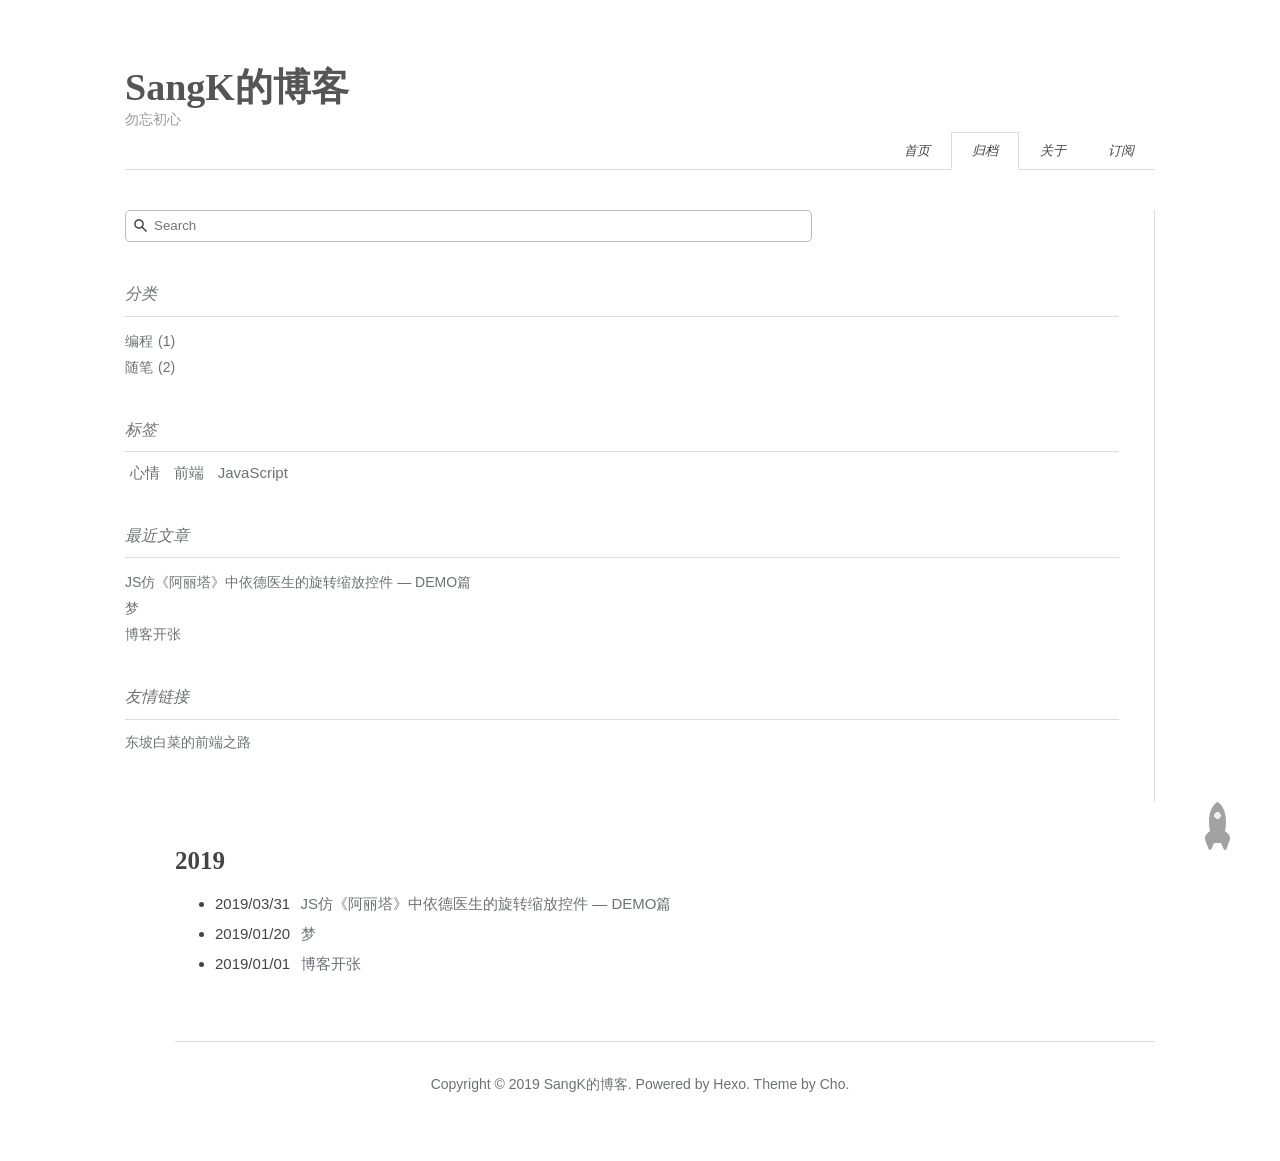
<file: archives/index.html>
<!DOCTYPE html><html lang="zh-CN"><head><meta name="generator" content="Hexo 3.8.0"><meta http-equiv="content-type" content="text/html; charset=utf-8"><meta content="width=device-width, initial-scale=1.0, maximum-scale=1.0, user-scalable=0" name="viewport"><meta content="yes" name="apple-mobile-web-app-capable"><meta content="black-translucent" name="apple-mobile-web-app-status-bar-style"><meta content="telephone=no" name="format-detection"><meta name="description" content="SangK的个人博客"><title>归档 | SangK的博客</title><link rel="stylesheet" type="text/css" href="/css/style.css?v=0.0.0"><link rel="stylesheet" type="text/css" href="//lib.baomitu.com/normalize/8.0.1/normalize.min.css"><link rel="stylesheet" type="text/css" href="//lib.baomitu.com/pure/1.0.0/pure-min.css"><link rel="stylesheet" type="text/css" href="//lib.baomitu.com/pure/1.0.0/grids-responsive-min.css"><link rel="stylesheet" href="//lib.baomitu.com/font-awesome/4.7.0/css/font-awesome.min.css"><script type="text/javascript" src="//lib.baomitu.com/jquery/3.3.1/jquery.min.js"></script><link rel="icon" mask="" sizes="any" href="/favicon.ico"><link rel="Shortcut Icon" type="image/x-icon" href="/favicon.ico"><link rel="apple-touch-icon" href="/apple-touch-icon.png"><link rel="apple-touch-icon-precomposed" href="/apple-touch-icon.png"><link rel="alternate" type="application/atom+xml" href="/atom.xml"></head><body><div class="body_container"><div id="header"><div class="site-name"><h1 class="hidden">SangK的博客</h1><a id="logo" href="/.">SangK的博客</a><p class="description">勿忘初心</p></div><div id="nav-menu"><a href="/."><i class="fa fa-home"> 首页</i></a><a class="current" href="/archives/"><i class="fa fa-archive"> 归档</i></a><a href="/about/"><i class="fa fa-user"> 关于</i></a><a href="/atom.xml"><i class="fa fa-rss"> 订阅</i></a></div></div><div class="pure-g" id="layout"><div class="pure-u-1-4 hidden_mid_and_down"><div id="sidebar"><div class="widget"><div class="search-form"><input id="local-search-input" placeholder="Search" type="text" name="q" autocomplete="off" results="0"><div id="local-search-result"></div></div></div><div class="widget"><div class="widget-title"><i class="fa fa-folder-o"> 分类</i></div><ul class="category-list"><li class="category-list-item"><a class="category-list-link" href="/categories/编程/">编程</a><span class="category-list-count">1</span></li><li class="category-list-item"><a class="category-list-link" href="/categories/随笔/">随笔</a><span class="category-list-count">2</span></li></ul></div><div class="widget"><div class="widget-title"><i class="fa fa-star-o"> 标签</i></div><div class="tagcloud"><a href="/tags/心情/" style="font-size: 15px;">心情</a> <a href="/tags/前端/" style="font-size: 15px;">前端</a> <a href="/tags/JavaScript/" style="font-size: 15px;">JavaScript</a></div></div><div class="widget"><div class="widget-title"><i class="fa fa-file-o"> 最近文章</i></div><ul class="post-list"><li class="post-list-item"><a class="post-list-link" href="/2019/03/31/JS仿《阿丽塔》中依德医生的旋转缩放控件/">JS仿《阿丽塔》中依德医生的旋转缩放控件 — DEMO篇</a></li><li class="post-list-item"><a class="post-list-link" href="/2019/01/20/梦/">梦</a></li><li class="post-list-item"><a class="post-list-link" href="/2019/01/01/博客开张/">博客开张</a></li></ul></div><div class="widget"><div class="widget-title"><i class="fa fa-external-link"> 友情链接</i></div><ul></ul><a href="https://dongpobaicai.github.io/" title="东坡白菜的前端之路" target="_blank">东坡白菜的前端之路</a></div></div></div><div class="pure-u-1 pure-u-md-3-4"><div class="content_container"><div class="post"><div class="post-archive"><!--Use lodash to classify posts. See https://lodash.com/docs#groupBy--><h2>2019</h2><ul class="listing"><li><span class="date">2019/03/31</span><a href="/2019/03/31/JS仿《阿丽塔》中依德医生的旋转缩放控件/" title="JS仿《阿丽塔》中依德医生的旋转缩放控件 — DEMO篇">JS仿《阿丽塔》中依德医生的旋转缩放控件 — DEMO篇</a></li><li><span class="date">2019/01/20</span><a href="/2019/01/20/梦/" title="梦">梦</a></li><li><span class="date">2019/01/01</span><a href="/2019/01/01/博客开张/" title="博客开张">博客开张</a></li></ul></div></div></div></div><div class="pure-u-1 pure-u-md-3-4"><div id="footer">Copyright © 2019 <a href="/." rel="nofollow">SangK的博客.</a> Powered by<a rel="nofollow" target="_blank" href="https://hexo.io"> Hexo.</a><a rel="nofollow" target="_blank" href="https://github.com/tufu9441/maupassant-hexo"> Theme</a> by<a rel="nofollow" target="_blank" href="https://github.com/pagecho"> Cho.</a></div></div></div><a class="show" id="rocket" href="#top"></a><script type="text/javascript" src="/js/totop.js?v=0.0.0" async></script><script type="text/javascript" src="/js/search.js?v=0.0.0"></script><script>var search_path = 'search.xml';
if (search_path.length == 0) {
   search_path = 'search.xml';
}
var path = '/' + search_path;
searchFunc(path, 'local-search-input', 'local-search-result');
</script><script type="text/javascript" src="/js/codeblock-resizer.js?v=0.0.0"></script><script type="text/javascript" src="/js/smartresize.js?v=0.0.0"></script></div></body></html>
</file>
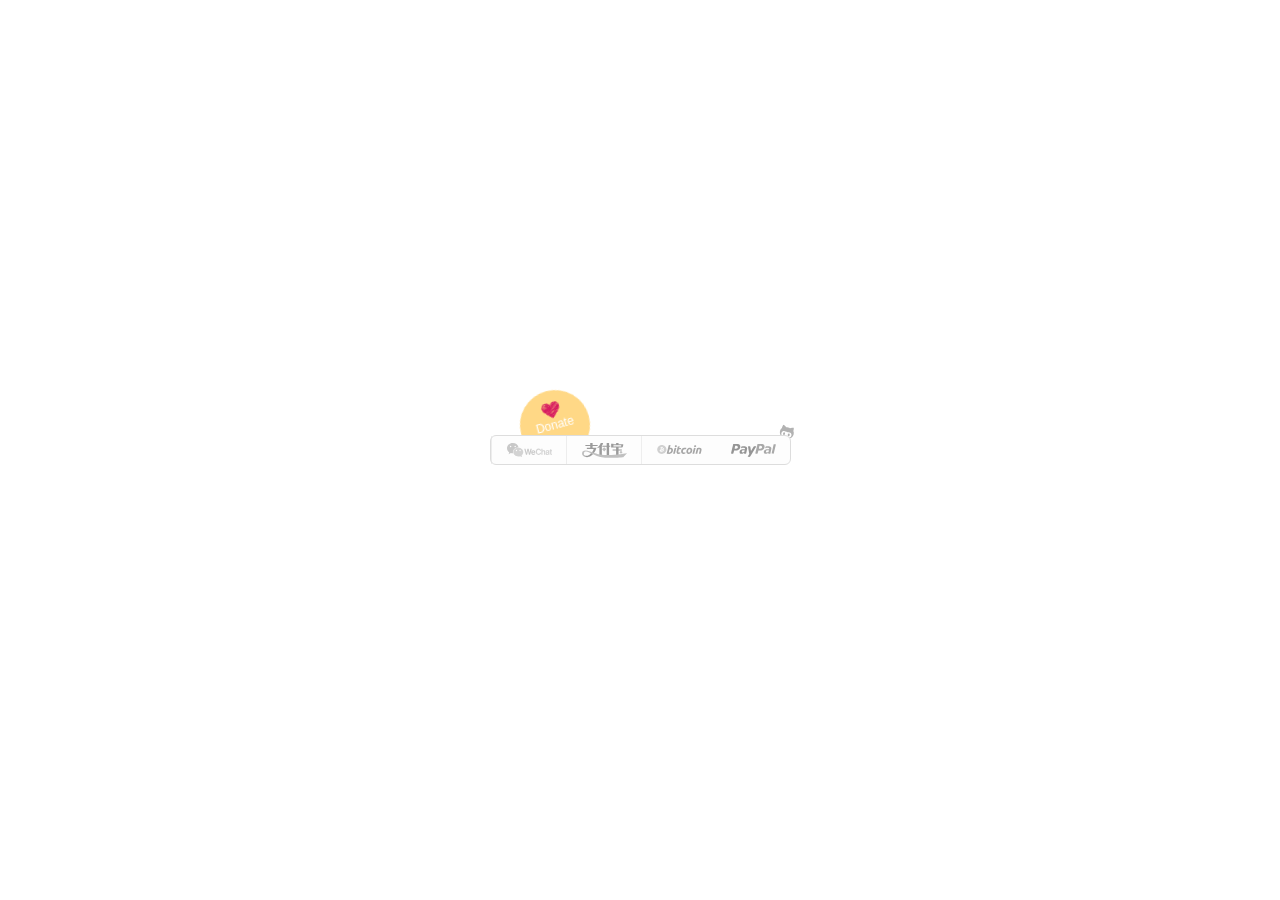
<file: donate/index.html>
<!DOCTYPE html>
<html lang="zh">
<head><meta name="generator" content="Hexo 3.8.0">
	<meta charset="UTF-8">
	<title>Donate-Page</title>
	<meta name="viewport" content="width=device-width, initial-scale=1, minimum-scale=1.0, maximum-scale=1.0, minimal-ui"><!--禁止缩放-->
	<link rel="stylesheet" href="../css/donate.css">
	<script src="//lib.baomitu.com/jquery/3.3.1/jquery.min.js"></script>
	<script src="//lib.baomitu.com/clipboard.js/2.0.4/clipboard.min.js"></script>
	<!-- clipboard.js 是 JS 复制文本的库 -->
	<script src="../js/donate.js"></script>
</head>
<body>
	<a id="github" href="https://github.com/Kaiyuan/donate-page" target="_blank" class="pos-f tr3" title="Github"></a>
	<div id="DonateText" class="tr3">Donate</div>
	<ul id="donateBox" class="list pos-f tr3">
		<li id="PayPal"><a href="" target="_blank">PayPal</a></li>
		<li id="BTC" data-footnote="Copy address and show QRCode"><button id="BTCBn" data-clipboard-target="#btc-key" alt="Copy to clipboard">Bitcoin</button></li>
		<li id="AliPay">AliPay</li>
		<li id="WeChat">WeChat</li>
	</ul>
	<div id="QRBox" class="pos-f left-100">
		<div id="MainBox"></div>
	</div>
	<!-- Bitcoin 账号 -->
	<input id="btc-key" type="text" value="" readonly="readonly">
</body>
</html>
</file>
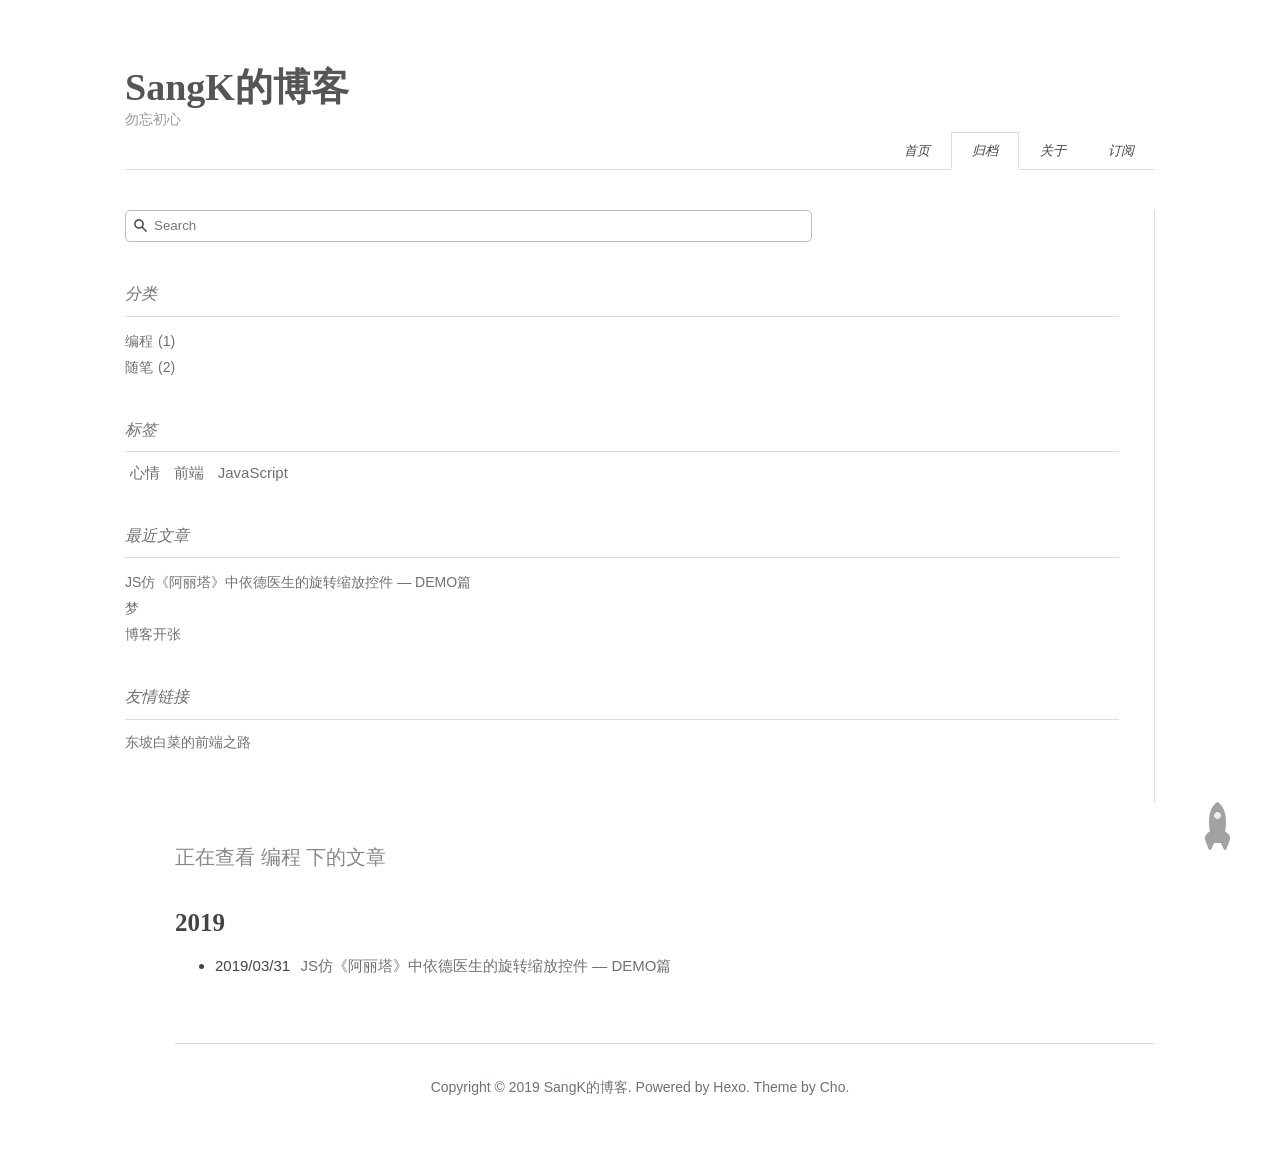
<file: categories/编程/index.html>
<!DOCTYPE html><html lang="zh-CN"><head><meta name="generator" content="Hexo 3.8.0"><meta http-equiv="content-type" content="text/html; charset=utf-8"><meta content="width=device-width, initial-scale=1.0, maximum-scale=1.0, user-scalable=0" name="viewport"><meta content="yes" name="apple-mobile-web-app-capable"><meta content="black-translucent" name="apple-mobile-web-app-status-bar-style"><meta content="telephone=no" name="format-detection"><meta name="description" content="SangK的个人博客"><title>编程 | SangK的博客</title><link rel="stylesheet" type="text/css" href="/css/style.css?v=0.0.0"><link rel="stylesheet" type="text/css" href="//lib.baomitu.com/normalize/8.0.1/normalize.min.css"><link rel="stylesheet" type="text/css" href="//lib.baomitu.com/pure/1.0.0/pure-min.css"><link rel="stylesheet" type="text/css" href="//lib.baomitu.com/pure/1.0.0/grids-responsive-min.css"><link rel="stylesheet" href="//lib.baomitu.com/font-awesome/4.7.0/css/font-awesome.min.css"><script type="text/javascript" src="//lib.baomitu.com/jquery/3.3.1/jquery.min.js"></script><link rel="icon" mask="" sizes="any" href="/favicon.ico"><link rel="Shortcut Icon" type="image/x-icon" href="/favicon.ico"><link rel="apple-touch-icon" href="/apple-touch-icon.png"><link rel="apple-touch-icon-precomposed" href="/apple-touch-icon.png"><link rel="alternate" type="application/atom+xml" href="/atom.xml"></head><body><div class="body_container"><div id="header"><div class="site-name"><h1 class="hidden">SangK的博客</h1><a id="logo" href="/.">SangK的博客</a><p class="description">勿忘初心</p></div><div id="nav-menu"><a href="/."><i class="fa fa-home"> 首页</i></a><a class="current" href="/archives/"><i class="fa fa-archive"> 归档</i></a><a href="/about/"><i class="fa fa-user"> 关于</i></a><a href="/atom.xml"><i class="fa fa-rss"> 订阅</i></a></div></div><div class="pure-g" id="layout"><div class="pure-u-1-4 hidden_mid_and_down"><div id="sidebar"><div class="widget"><div class="search-form"><input id="local-search-input" placeholder="Search" type="text" name="q" autocomplete="off" results="0"><div id="local-search-result"></div></div></div><div class="widget"><div class="widget-title"><i class="fa fa-folder-o"> 分类</i></div><ul class="category-list"><li class="category-list-item"><a class="category-list-link" href="/categories/编程/">编程</a><span class="category-list-count">1</span></li><li class="category-list-item"><a class="category-list-link" href="/categories/随笔/">随笔</a><span class="category-list-count">2</span></li></ul></div><div class="widget"><div class="widget-title"><i class="fa fa-star-o"> 标签</i></div><div class="tagcloud"><a href="/tags/心情/" style="font-size: 15px;">心情</a> <a href="/tags/前端/" style="font-size: 15px;">前端</a> <a href="/tags/JavaScript/" style="font-size: 15px;">JavaScript</a></div></div><div class="widget"><div class="widget-title"><i class="fa fa-file-o"> 最近文章</i></div><ul class="post-list"><li class="post-list-item"><a class="post-list-link" href="/2019/03/31/JS仿《阿丽塔》中依德医生的旋转缩放控件/">JS仿《阿丽塔》中依德医生的旋转缩放控件 — DEMO篇</a></li><li class="post-list-item"><a class="post-list-link" href="/2019/01/20/梦/">梦</a></li><li class="post-list-item"><a class="post-list-link" href="/2019/01/01/博客开张/">博客开张</a></li></ul></div><div class="widget"><div class="widget-title"><i class="fa fa-external-link"> 友情链接</i></div><ul></ul><a href="https://dongpobaicai.github.io/" title="东坡白菜的前端之路" target="_blank">东坡白菜的前端之路</a></div></div></div><div class="pure-u-1 pure-u-md-3-4"><div class="content_container"><h1 class="label-title">正在查看 编程 下的文章</h1><div class="post"><div class="post-archive"><!--Use lodash to classify posts. See https://lodash.com/docs#groupBy--><h2>2019</h2><ul class="listing"><li><span class="date">2019/03/31</span><a href="/2019/03/31/JS仿《阿丽塔》中依德医生的旋转缩放控件/" title="JS仿《阿丽塔》中依德医生的旋转缩放控件 — DEMO篇">JS仿《阿丽塔》中依德医生的旋转缩放控件 — DEMO篇</a></li></ul></div></div></div></div><div class="pure-u-1 pure-u-md-3-4"><div id="footer">Copyright © 2019 <a href="/." rel="nofollow">SangK的博客.</a> Powered by<a rel="nofollow" target="_blank" href="https://hexo.io"> Hexo.</a><a rel="nofollow" target="_blank" href="https://github.com/tufu9441/maupassant-hexo"> Theme</a> by<a rel="nofollow" target="_blank" href="https://github.com/pagecho"> Cho.</a></div></div></div><a class="show" id="rocket" href="#top"></a><script type="text/javascript" src="/js/totop.js?v=0.0.0" async></script><script type="text/javascript" src="/js/search.js?v=0.0.0"></script><script>var search_path = 'search.xml';
if (search_path.length == 0) {
   search_path = 'search.xml';
}
var path = '/' + search_path;
searchFunc(path, 'local-search-input', 'local-search-result');
</script><script type="text/javascript" src="/js/codeblock-resizer.js?v=0.0.0"></script><script type="text/javascript" src="/js/smartresize.js?v=0.0.0"></script></div></body></html>
</file>
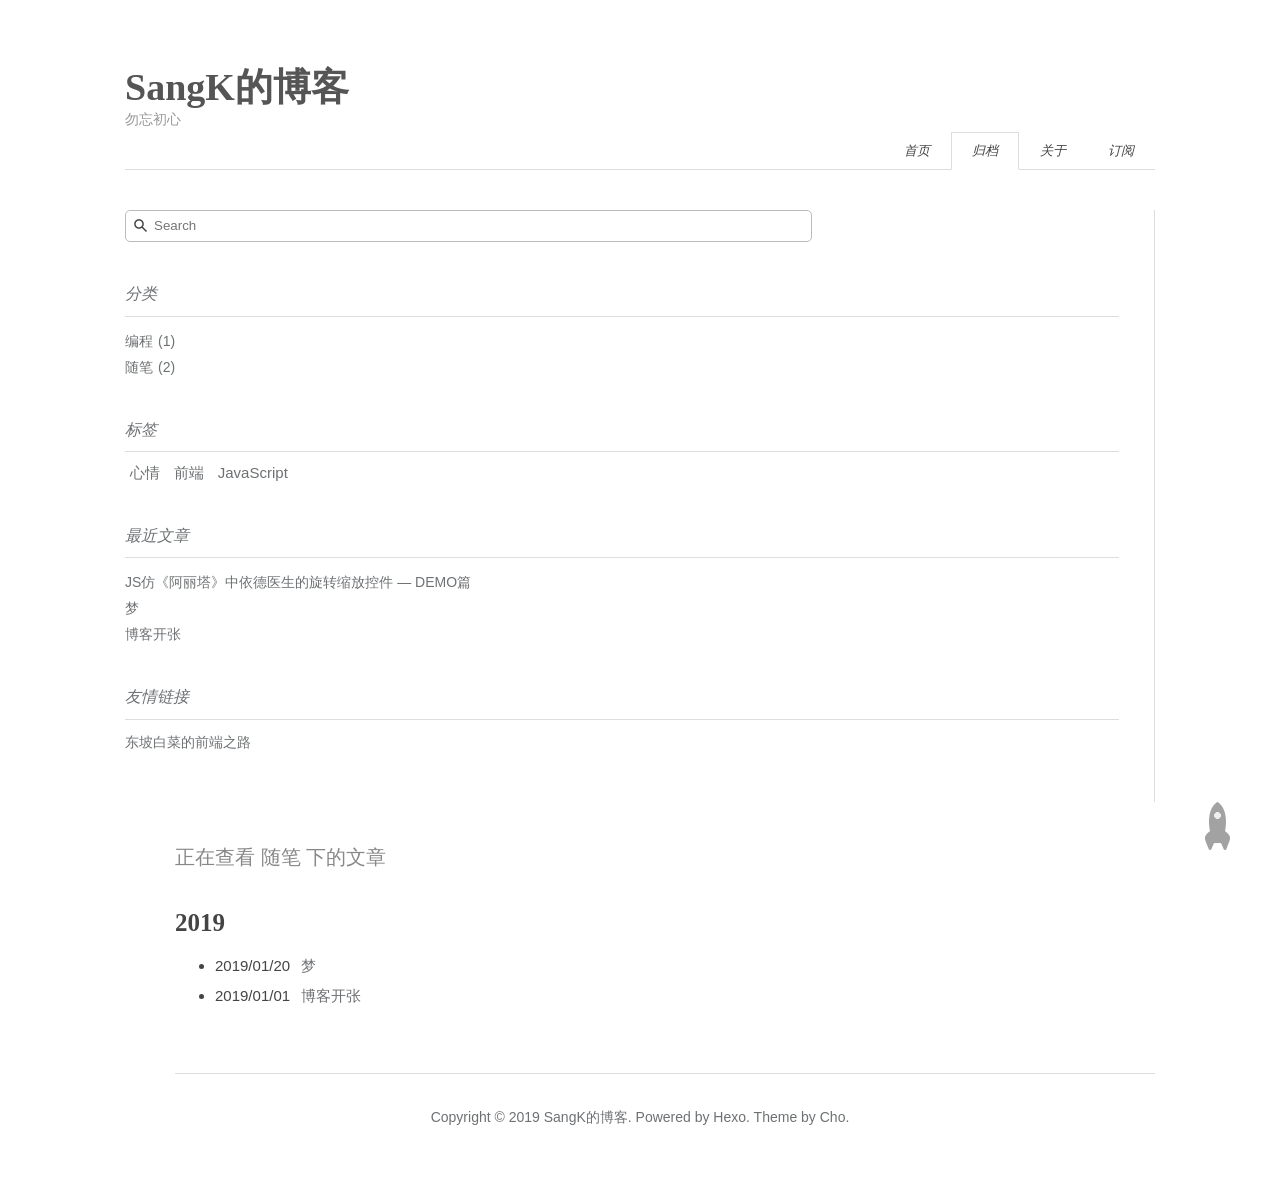
<file: categories/随笔/index.html>
<!DOCTYPE html><html lang="zh-CN"><head><meta name="generator" content="Hexo 3.8.0"><meta http-equiv="content-type" content="text/html; charset=utf-8"><meta content="width=device-width, initial-scale=1.0, maximum-scale=1.0, user-scalable=0" name="viewport"><meta content="yes" name="apple-mobile-web-app-capable"><meta content="black-translucent" name="apple-mobile-web-app-status-bar-style"><meta content="telephone=no" name="format-detection"><meta name="description" content="SangK的个人博客"><title>随笔 | SangK的博客</title><link rel="stylesheet" type="text/css" href="/css/style.css?v=0.0.0"><link rel="stylesheet" type="text/css" href="//lib.baomitu.com/normalize/8.0.1/normalize.min.css"><link rel="stylesheet" type="text/css" href="//lib.baomitu.com/pure/1.0.0/pure-min.css"><link rel="stylesheet" type="text/css" href="//lib.baomitu.com/pure/1.0.0/grids-responsive-min.css"><link rel="stylesheet" href="//lib.baomitu.com/font-awesome/4.7.0/css/font-awesome.min.css"><script type="text/javascript" src="//lib.baomitu.com/jquery/3.3.1/jquery.min.js"></script><link rel="icon" mask="" sizes="any" href="/favicon.ico"><link rel="Shortcut Icon" type="image/x-icon" href="/favicon.ico"><link rel="apple-touch-icon" href="/apple-touch-icon.png"><link rel="apple-touch-icon-precomposed" href="/apple-touch-icon.png"><link rel="alternate" type="application/atom+xml" href="/atom.xml"></head><body><div class="body_container"><div id="header"><div class="site-name"><h1 class="hidden">SangK的博客</h1><a id="logo" href="/.">SangK的博客</a><p class="description">勿忘初心</p></div><div id="nav-menu"><a href="/."><i class="fa fa-home"> 首页</i></a><a class="current" href="/archives/"><i class="fa fa-archive"> 归档</i></a><a href="/about/"><i class="fa fa-user"> 关于</i></a><a href="/atom.xml"><i class="fa fa-rss"> 订阅</i></a></div></div><div class="pure-g" id="layout"><div class="pure-u-1-4 hidden_mid_and_down"><div id="sidebar"><div class="widget"><div class="search-form"><input id="local-search-input" placeholder="Search" type="text" name="q" autocomplete="off" results="0"><div id="local-search-result"></div></div></div><div class="widget"><div class="widget-title"><i class="fa fa-folder-o"> 分类</i></div><ul class="category-list"><li class="category-list-item"><a class="category-list-link" href="/categories/编程/">编程</a><span class="category-list-count">1</span></li><li class="category-list-item"><a class="category-list-link" href="/categories/随笔/">随笔</a><span class="category-list-count">2</span></li></ul></div><div class="widget"><div class="widget-title"><i class="fa fa-star-o"> 标签</i></div><div class="tagcloud"><a href="/tags/心情/" style="font-size: 15px;">心情</a> <a href="/tags/前端/" style="font-size: 15px;">前端</a> <a href="/tags/JavaScript/" style="font-size: 15px;">JavaScript</a></div></div><div class="widget"><div class="widget-title"><i class="fa fa-file-o"> 最近文章</i></div><ul class="post-list"><li class="post-list-item"><a class="post-list-link" href="/2019/03/31/JS仿《阿丽塔》中依德医生的旋转缩放控件/">JS仿《阿丽塔》中依德医生的旋转缩放控件 — DEMO篇</a></li><li class="post-list-item"><a class="post-list-link" href="/2019/01/20/梦/">梦</a></li><li class="post-list-item"><a class="post-list-link" href="/2019/01/01/博客开张/">博客开张</a></li></ul></div><div class="widget"><div class="widget-title"><i class="fa fa-external-link"> 友情链接</i></div><ul></ul><a href="https://dongpobaicai.github.io/" title="东坡白菜的前端之路" target="_blank">东坡白菜的前端之路</a></div></div></div><div class="pure-u-1 pure-u-md-3-4"><div class="content_container"><h1 class="label-title">正在查看 随笔 下的文章</h1><div class="post"><div class="post-archive"><!--Use lodash to classify posts. See https://lodash.com/docs#groupBy--><h2>2019</h2><ul class="listing"><li><span class="date">2019/01/20</span><a href="/2019/01/20/梦/" title="梦">梦</a></li><li><span class="date">2019/01/01</span><a href="/2019/01/01/博客开张/" title="博客开张">博客开张</a></li></ul></div></div></div></div><div class="pure-u-1 pure-u-md-3-4"><div id="footer">Copyright © 2019 <a href="/." rel="nofollow">SangK的博客.</a> Powered by<a rel="nofollow" target="_blank" href="https://hexo.io"> Hexo.</a><a rel="nofollow" target="_blank" href="https://github.com/tufu9441/maupassant-hexo"> Theme</a> by<a rel="nofollow" target="_blank" href="https://github.com/pagecho"> Cho.</a></div></div></div><a class="show" id="rocket" href="#top"></a><script type="text/javascript" src="/js/totop.js?v=0.0.0" async></script><script type="text/javascript" src="/js/search.js?v=0.0.0"></script><script>var search_path = 'search.xml';
if (search_path.length == 0) {
   search_path = 'search.xml';
}
var path = '/' + search_path;
searchFunc(path, 'local-search-input', 'local-search-result');
</script><script type="text/javascript" src="/js/codeblock-resizer.js?v=0.0.0"></script><script type="text/javascript" src="/js/smartresize.js?v=0.0.0"></script></div></body></html>
</file>
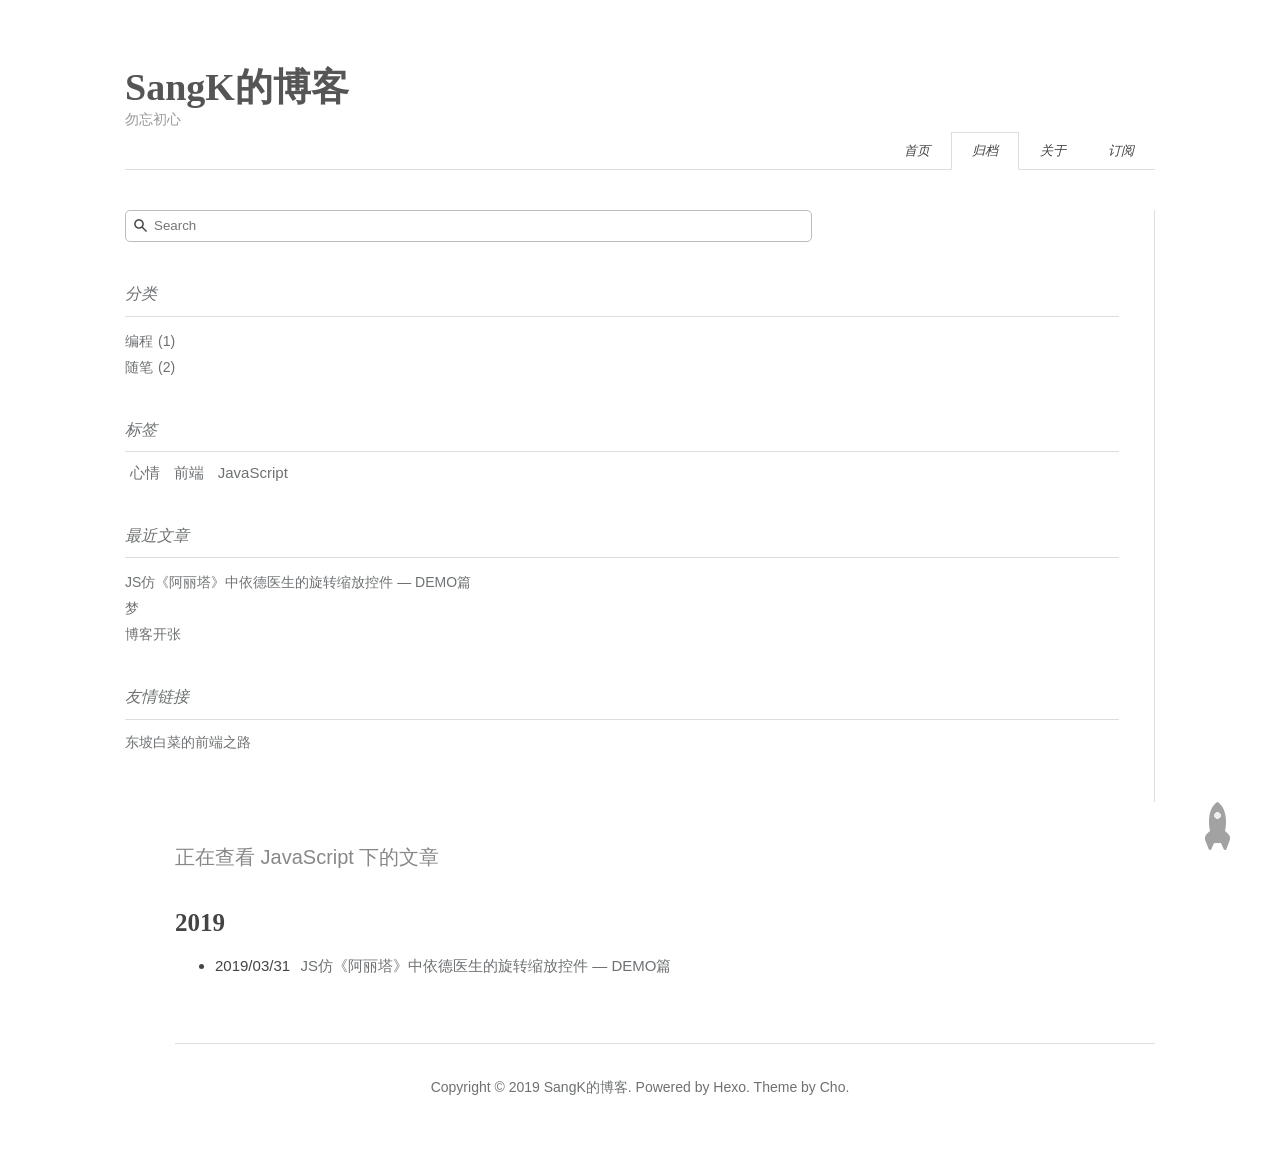
<file: tags/JavaScript/index.html>
<!DOCTYPE html><html lang="zh-CN"><head><meta name="generator" content="Hexo 3.8.0"><meta http-equiv="content-type" content="text/html; charset=utf-8"><meta content="width=device-width, initial-scale=1.0, maximum-scale=1.0, user-scalable=0" name="viewport"><meta content="yes" name="apple-mobile-web-app-capable"><meta content="black-translucent" name="apple-mobile-web-app-status-bar-style"><meta content="telephone=no" name="format-detection"><meta name="description" content="SangK的个人博客"><title>JavaScript | SangK的博客</title><link rel="stylesheet" type="text/css" href="/css/style.css?v=0.0.0"><link rel="stylesheet" type="text/css" href="//lib.baomitu.com/normalize/8.0.1/normalize.min.css"><link rel="stylesheet" type="text/css" href="//lib.baomitu.com/pure/1.0.0/pure-min.css"><link rel="stylesheet" type="text/css" href="//lib.baomitu.com/pure/1.0.0/grids-responsive-min.css"><link rel="stylesheet" href="//lib.baomitu.com/font-awesome/4.7.0/css/font-awesome.min.css"><script type="text/javascript" src="//lib.baomitu.com/jquery/3.3.1/jquery.min.js"></script><link rel="icon" mask="" sizes="any" href="/favicon.ico"><link rel="Shortcut Icon" type="image/x-icon" href="/favicon.ico"><link rel="apple-touch-icon" href="/apple-touch-icon.png"><link rel="apple-touch-icon-precomposed" href="/apple-touch-icon.png"><link rel="alternate" type="application/atom+xml" href="/atom.xml"></head><body><div class="body_container"><div id="header"><div class="site-name"><h1 class="hidden">SangK的博客</h1><a id="logo" href="/.">SangK的博客</a><p class="description">勿忘初心</p></div><div id="nav-menu"><a href="/."><i class="fa fa-home"> 首页</i></a><a class="current" href="/archives/"><i class="fa fa-archive"> 归档</i></a><a href="/about/"><i class="fa fa-user"> 关于</i></a><a href="/atom.xml"><i class="fa fa-rss"> 订阅</i></a></div></div><div class="pure-g" id="layout"><div class="pure-u-1-4 hidden_mid_and_down"><div id="sidebar"><div class="widget"><div class="search-form"><input id="local-search-input" placeholder="Search" type="text" name="q" autocomplete="off" results="0"><div id="local-search-result"></div></div></div><div class="widget"><div class="widget-title"><i class="fa fa-folder-o"> 分类</i></div><ul class="category-list"><li class="category-list-item"><a class="category-list-link" href="/categories/编程/">编程</a><span class="category-list-count">1</span></li><li class="category-list-item"><a class="category-list-link" href="/categories/随笔/">随笔</a><span class="category-list-count">2</span></li></ul></div><div class="widget"><div class="widget-title"><i class="fa fa-star-o"> 标签</i></div><div class="tagcloud"><a href="/tags/心情/" style="font-size: 15px;">心情</a> <a href="/tags/前端/" style="font-size: 15px;">前端</a> <a href="/tags/JavaScript/" style="font-size: 15px;">JavaScript</a></div></div><div class="widget"><div class="widget-title"><i class="fa fa-file-o"> 最近文章</i></div><ul class="post-list"><li class="post-list-item"><a class="post-list-link" href="/2019/03/31/JS仿《阿丽塔》中依德医生的旋转缩放控件/">JS仿《阿丽塔》中依德医生的旋转缩放控件 — DEMO篇</a></li><li class="post-list-item"><a class="post-list-link" href="/2019/01/20/梦/">梦</a></li><li class="post-list-item"><a class="post-list-link" href="/2019/01/01/博客开张/">博客开张</a></li></ul></div><div class="widget"><div class="widget-title"><i class="fa fa-external-link"> 友情链接</i></div><ul></ul><a href="https://dongpobaicai.github.io/" title="东坡白菜的前端之路" target="_blank">东坡白菜的前端之路</a></div></div></div><div class="pure-u-1 pure-u-md-3-4"><div class="content_container"><h1 class="label-title">正在查看 JavaScript 下的文章</h1><div class="post"><div class="post-archive"><!--Use lodash to classify posts. See https://lodash.com/docs#groupBy--><h2>2019</h2><ul class="listing"><li><span class="date">2019/03/31</span><a href="/2019/03/31/JS仿《阿丽塔》中依德医生的旋转缩放控件/" title="JS仿《阿丽塔》中依德医生的旋转缩放控件 — DEMO篇">JS仿《阿丽塔》中依德医生的旋转缩放控件 — DEMO篇</a></li></ul></div></div></div></div><div class="pure-u-1 pure-u-md-3-4"><div id="footer">Copyright © 2019 <a href="/." rel="nofollow">SangK的博客.</a> Powered by<a rel="nofollow" target="_blank" href="https://hexo.io"> Hexo.</a><a rel="nofollow" target="_blank" href="https://github.com/tufu9441/maupassant-hexo"> Theme</a> by<a rel="nofollow" target="_blank" href="https://github.com/pagecho"> Cho.</a></div></div></div><a class="show" id="rocket" href="#top"></a><script type="text/javascript" src="/js/totop.js?v=0.0.0" async></script><script type="text/javascript" src="/js/search.js?v=0.0.0"></script><script>var search_path = 'search.xml';
if (search_path.length == 0) {
   search_path = 'search.xml';
}
var path = '/' + search_path;
searchFunc(path, 'local-search-input', 'local-search-result');
</script><script type="text/javascript" src="/js/codeblock-resizer.js?v=0.0.0"></script><script type="text/javascript" src="/js/smartresize.js?v=0.0.0"></script></div></body></html>
</file>
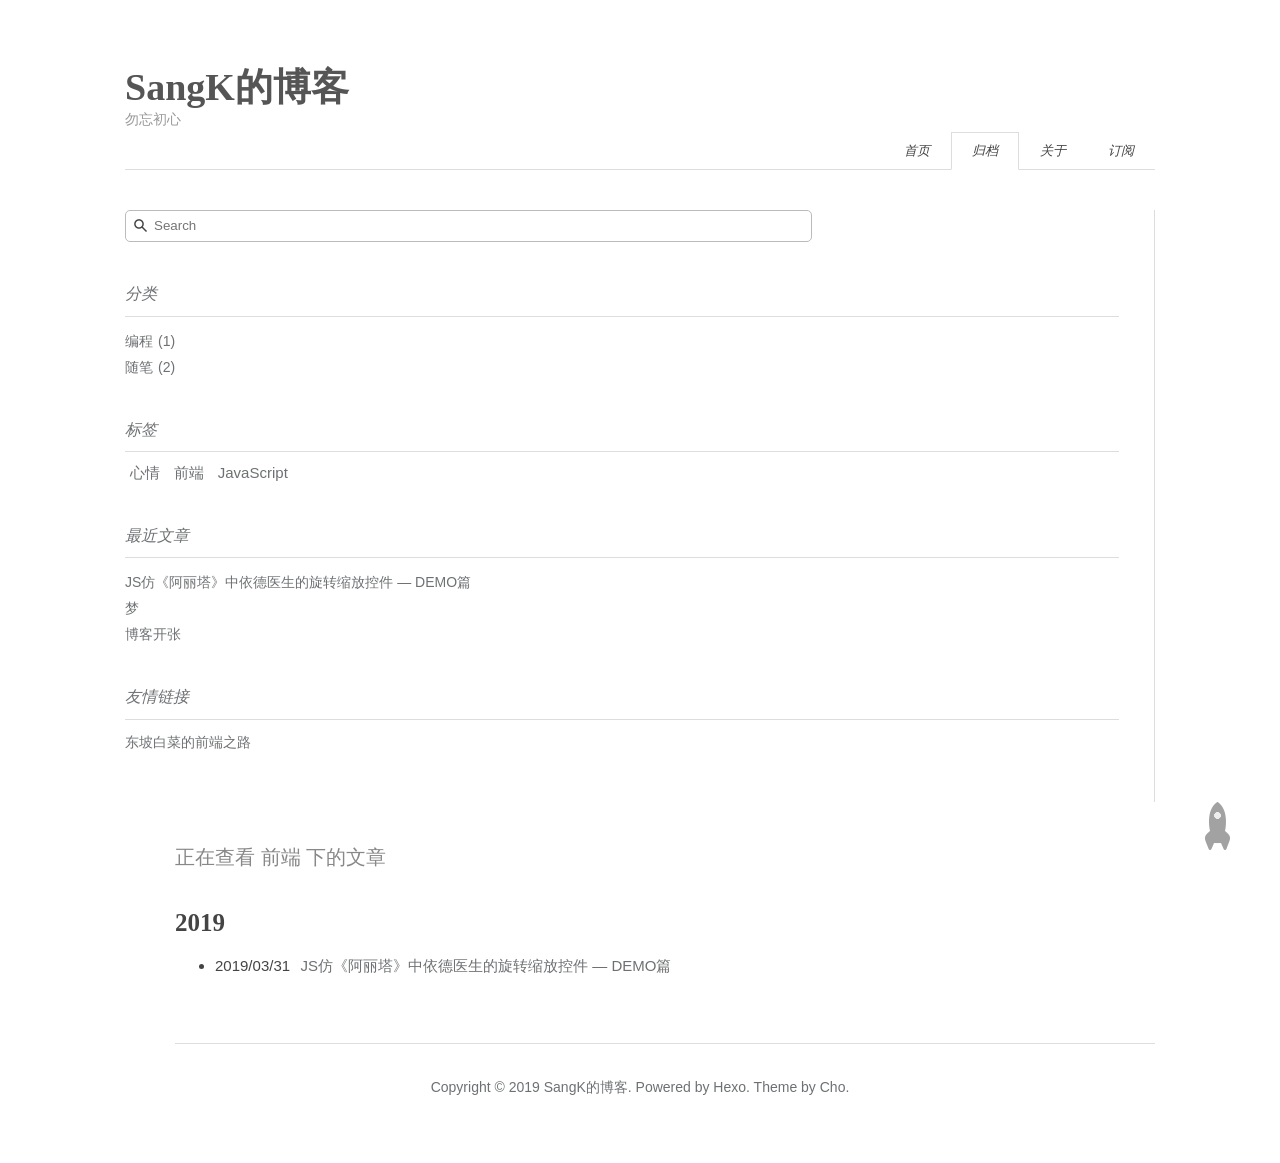
<file: tags/前端/index.html>
<!DOCTYPE html><html lang="zh-CN"><head><meta name="generator" content="Hexo 3.8.0"><meta http-equiv="content-type" content="text/html; charset=utf-8"><meta content="width=device-width, initial-scale=1.0, maximum-scale=1.0, user-scalable=0" name="viewport"><meta content="yes" name="apple-mobile-web-app-capable"><meta content="black-translucent" name="apple-mobile-web-app-status-bar-style"><meta content="telephone=no" name="format-detection"><meta name="description" content="SangK的个人博客"><title>前端 | SangK的博客</title><link rel="stylesheet" type="text/css" href="/css/style.css?v=0.0.0"><link rel="stylesheet" type="text/css" href="//lib.baomitu.com/normalize/8.0.1/normalize.min.css"><link rel="stylesheet" type="text/css" href="//lib.baomitu.com/pure/1.0.0/pure-min.css"><link rel="stylesheet" type="text/css" href="//lib.baomitu.com/pure/1.0.0/grids-responsive-min.css"><link rel="stylesheet" href="//lib.baomitu.com/font-awesome/4.7.0/css/font-awesome.min.css"><script type="text/javascript" src="//lib.baomitu.com/jquery/3.3.1/jquery.min.js"></script><link rel="icon" mask="" sizes="any" href="/favicon.ico"><link rel="Shortcut Icon" type="image/x-icon" href="/favicon.ico"><link rel="apple-touch-icon" href="/apple-touch-icon.png"><link rel="apple-touch-icon-precomposed" href="/apple-touch-icon.png"><link rel="alternate" type="application/atom+xml" href="/atom.xml"></head><body><div class="body_container"><div id="header"><div class="site-name"><h1 class="hidden">SangK的博客</h1><a id="logo" href="/.">SangK的博客</a><p class="description">勿忘初心</p></div><div id="nav-menu"><a href="/."><i class="fa fa-home"> 首页</i></a><a class="current" href="/archives/"><i class="fa fa-archive"> 归档</i></a><a href="/about/"><i class="fa fa-user"> 关于</i></a><a href="/atom.xml"><i class="fa fa-rss"> 订阅</i></a></div></div><div class="pure-g" id="layout"><div class="pure-u-1-4 hidden_mid_and_down"><div id="sidebar"><div class="widget"><div class="search-form"><input id="local-search-input" placeholder="Search" type="text" name="q" autocomplete="off" results="0"><div id="local-search-result"></div></div></div><div class="widget"><div class="widget-title"><i class="fa fa-folder-o"> 分类</i></div><ul class="category-list"><li class="category-list-item"><a class="category-list-link" href="/categories/编程/">编程</a><span class="category-list-count">1</span></li><li class="category-list-item"><a class="category-list-link" href="/categories/随笔/">随笔</a><span class="category-list-count">2</span></li></ul></div><div class="widget"><div class="widget-title"><i class="fa fa-star-o"> 标签</i></div><div class="tagcloud"><a href="/tags/心情/" style="font-size: 15px;">心情</a> <a href="/tags/前端/" style="font-size: 15px;">前端</a> <a href="/tags/JavaScript/" style="font-size: 15px;">JavaScript</a></div></div><div class="widget"><div class="widget-title"><i class="fa fa-file-o"> 最近文章</i></div><ul class="post-list"><li class="post-list-item"><a class="post-list-link" href="/2019/03/31/JS仿《阿丽塔》中依德医生的旋转缩放控件/">JS仿《阿丽塔》中依德医生的旋转缩放控件 — DEMO篇</a></li><li class="post-list-item"><a class="post-list-link" href="/2019/01/20/梦/">梦</a></li><li class="post-list-item"><a class="post-list-link" href="/2019/01/01/博客开张/">博客开张</a></li></ul></div><div class="widget"><div class="widget-title"><i class="fa fa-external-link"> 友情链接</i></div><ul></ul><a href="https://dongpobaicai.github.io/" title="东坡白菜的前端之路" target="_blank">东坡白菜的前端之路</a></div></div></div><div class="pure-u-1 pure-u-md-3-4"><div class="content_container"><h1 class="label-title">正在查看 前端 下的文章</h1><div class="post"><div class="post-archive"><!--Use lodash to classify posts. See https://lodash.com/docs#groupBy--><h2>2019</h2><ul class="listing"><li><span class="date">2019/03/31</span><a href="/2019/03/31/JS仿《阿丽塔》中依德医生的旋转缩放控件/" title="JS仿《阿丽塔》中依德医生的旋转缩放控件 — DEMO篇">JS仿《阿丽塔》中依德医生的旋转缩放控件 — DEMO篇</a></li></ul></div></div></div></div><div class="pure-u-1 pure-u-md-3-4"><div id="footer">Copyright © 2019 <a href="/." rel="nofollow">SangK的博客.</a> Powered by<a rel="nofollow" target="_blank" href="https://hexo.io"> Hexo.</a><a rel="nofollow" target="_blank" href="https://github.com/tufu9441/maupassant-hexo"> Theme</a> by<a rel="nofollow" target="_blank" href="https://github.com/pagecho"> Cho.</a></div></div></div><a class="show" id="rocket" href="#top"></a><script type="text/javascript" src="/js/totop.js?v=0.0.0" async></script><script type="text/javascript" src="/js/search.js?v=0.0.0"></script><script>var search_path = 'search.xml';
if (search_path.length == 0) {
   search_path = 'search.xml';
}
var path = '/' + search_path;
searchFunc(path, 'local-search-input', 'local-search-result');
</script><script type="text/javascript" src="/js/codeblock-resizer.js?v=0.0.0"></script><script type="text/javascript" src="/js/smartresize.js?v=0.0.0"></script></div></body></html>
</file>
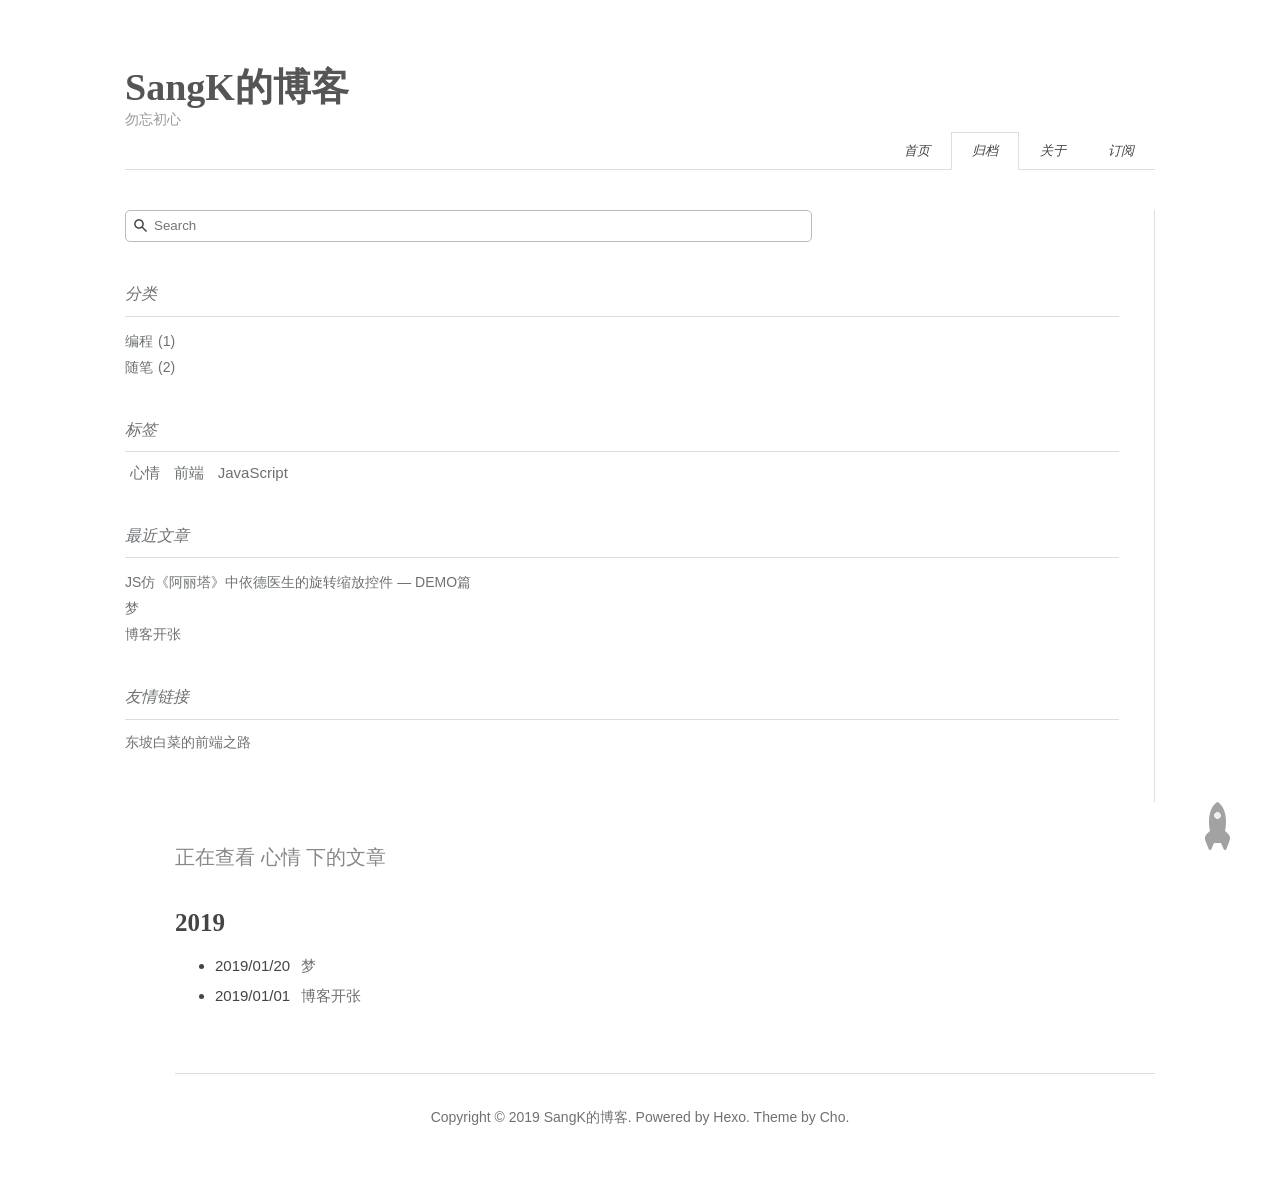
<file: tags/心情/index.html>
<!DOCTYPE html><html lang="zh-CN"><head><meta name="generator" content="Hexo 3.8.0"><meta http-equiv="content-type" content="text/html; charset=utf-8"><meta content="width=device-width, initial-scale=1.0, maximum-scale=1.0, user-scalable=0" name="viewport"><meta content="yes" name="apple-mobile-web-app-capable"><meta content="black-translucent" name="apple-mobile-web-app-status-bar-style"><meta content="telephone=no" name="format-detection"><meta name="description" content="SangK的个人博客"><title>心情 | SangK的博客</title><link rel="stylesheet" type="text/css" href="/css/style.css?v=0.0.0"><link rel="stylesheet" type="text/css" href="//lib.baomitu.com/normalize/8.0.1/normalize.min.css"><link rel="stylesheet" type="text/css" href="//lib.baomitu.com/pure/1.0.0/pure-min.css"><link rel="stylesheet" type="text/css" href="//lib.baomitu.com/pure/1.0.0/grids-responsive-min.css"><link rel="stylesheet" href="//lib.baomitu.com/font-awesome/4.7.0/css/font-awesome.min.css"><script type="text/javascript" src="//lib.baomitu.com/jquery/3.3.1/jquery.min.js"></script><link rel="icon" mask="" sizes="any" href="/favicon.ico"><link rel="Shortcut Icon" type="image/x-icon" href="/favicon.ico"><link rel="apple-touch-icon" href="/apple-touch-icon.png"><link rel="apple-touch-icon-precomposed" href="/apple-touch-icon.png"><link rel="alternate" type="application/atom+xml" href="/atom.xml"></head><body><div class="body_container"><div id="header"><div class="site-name"><h1 class="hidden">SangK的博客</h1><a id="logo" href="/.">SangK的博客</a><p class="description">勿忘初心</p></div><div id="nav-menu"><a href="/."><i class="fa fa-home"> 首页</i></a><a class="current" href="/archives/"><i class="fa fa-archive"> 归档</i></a><a href="/about/"><i class="fa fa-user"> 关于</i></a><a href="/atom.xml"><i class="fa fa-rss"> 订阅</i></a></div></div><div class="pure-g" id="layout"><div class="pure-u-1-4 hidden_mid_and_down"><div id="sidebar"><div class="widget"><div class="search-form"><input id="local-search-input" placeholder="Search" type="text" name="q" autocomplete="off" results="0"><div id="local-search-result"></div></div></div><div class="widget"><div class="widget-title"><i class="fa fa-folder-o"> 分类</i></div><ul class="category-list"><li class="category-list-item"><a class="category-list-link" href="/categories/编程/">编程</a><span class="category-list-count">1</span></li><li class="category-list-item"><a class="category-list-link" href="/categories/随笔/">随笔</a><span class="category-list-count">2</span></li></ul></div><div class="widget"><div class="widget-title"><i class="fa fa-star-o"> 标签</i></div><div class="tagcloud"><a href="/tags/心情/" style="font-size: 15px;">心情</a> <a href="/tags/前端/" style="font-size: 15px;">前端</a> <a href="/tags/JavaScript/" style="font-size: 15px;">JavaScript</a></div></div><div class="widget"><div class="widget-title"><i class="fa fa-file-o"> 最近文章</i></div><ul class="post-list"><li class="post-list-item"><a class="post-list-link" href="/2019/03/31/JS仿《阿丽塔》中依德医生的旋转缩放控件/">JS仿《阿丽塔》中依德医生的旋转缩放控件 — DEMO篇</a></li><li class="post-list-item"><a class="post-list-link" href="/2019/01/20/梦/">梦</a></li><li class="post-list-item"><a class="post-list-link" href="/2019/01/01/博客开张/">博客开张</a></li></ul></div><div class="widget"><div class="widget-title"><i class="fa fa-external-link"> 友情链接</i></div><ul></ul><a href="https://dongpobaicai.github.io/" title="东坡白菜的前端之路" target="_blank">东坡白菜的前端之路</a></div></div></div><div class="pure-u-1 pure-u-md-3-4"><div class="content_container"><h1 class="label-title">正在查看 心情 下的文章</h1><div class="post"><div class="post-archive"><!--Use lodash to classify posts. See https://lodash.com/docs#groupBy--><h2>2019</h2><ul class="listing"><li><span class="date">2019/01/20</span><a href="/2019/01/20/梦/" title="梦">梦</a></li><li><span class="date">2019/01/01</span><a href="/2019/01/01/博客开张/" title="博客开张">博客开张</a></li></ul></div></div></div></div><div class="pure-u-1 pure-u-md-3-4"><div id="footer">Copyright © 2019 <a href="/." rel="nofollow">SangK的博客.</a> Powered by<a rel="nofollow" target="_blank" href="https://hexo.io"> Hexo.</a><a rel="nofollow" target="_blank" href="https://github.com/tufu9441/maupassant-hexo"> Theme</a> by<a rel="nofollow" target="_blank" href="https://github.com/pagecho"> Cho.</a></div></div></div><a class="show" id="rocket" href="#top"></a><script type="text/javascript" src="/js/totop.js?v=0.0.0" async></script><script type="text/javascript" src="/js/search.js?v=0.0.0"></script><script>var search_path = 'search.xml';
if (search_path.length == 0) {
   search_path = 'search.xml';
}
var path = '/' + search_path;
searchFunc(path, 'local-search-input', 'local-search-result');
</script><script type="text/javascript" src="/js/codeblock-resizer.js?v=0.0.0"></script><script type="text/javascript" src="/js/smartresize.js?v=0.0.0"></script></div></body></html>
</file>
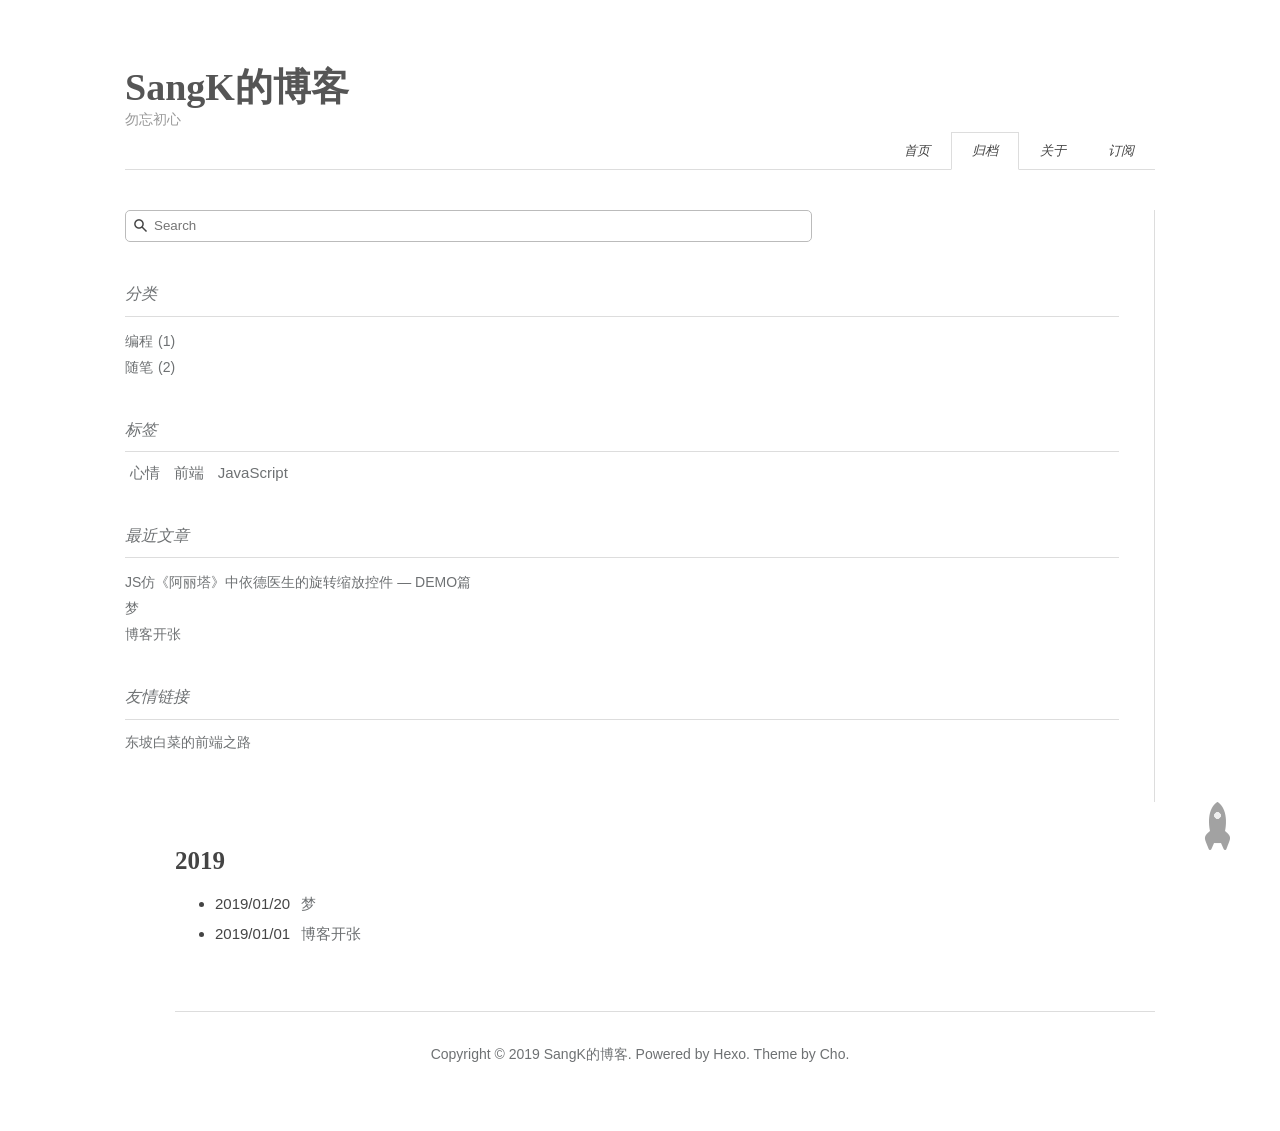
<file: archives/2019/01/index.html>
<!DOCTYPE html><html lang="zh-CN"><head><meta name="generator" content="Hexo 3.8.0"><meta http-equiv="content-type" content="text/html; charset=utf-8"><meta content="width=device-width, initial-scale=1.0, maximum-scale=1.0, user-scalable=0" name="viewport"><meta content="yes" name="apple-mobile-web-app-capable"><meta content="black-translucent" name="apple-mobile-web-app-status-bar-style"><meta content="telephone=no" name="format-detection"><meta name="description" content="SangK的个人博客"><title>归档 | SangK的博客</title><link rel="stylesheet" type="text/css" href="/css/style.css?v=0.0.0"><link rel="stylesheet" type="text/css" href="//lib.baomitu.com/normalize/8.0.1/normalize.min.css"><link rel="stylesheet" type="text/css" href="//lib.baomitu.com/pure/1.0.0/pure-min.css"><link rel="stylesheet" type="text/css" href="//lib.baomitu.com/pure/1.0.0/grids-responsive-min.css"><link rel="stylesheet" href="//lib.baomitu.com/font-awesome/4.7.0/css/font-awesome.min.css"><script type="text/javascript" src="//lib.baomitu.com/jquery/3.3.1/jquery.min.js"></script><link rel="icon" mask="" sizes="any" href="/favicon.ico"><link rel="Shortcut Icon" type="image/x-icon" href="/favicon.ico"><link rel="apple-touch-icon" href="/apple-touch-icon.png"><link rel="apple-touch-icon-precomposed" href="/apple-touch-icon.png"><link rel="alternate" type="application/atom+xml" href="/atom.xml"></head><body><div class="body_container"><div id="header"><div class="site-name"><h1 class="hidden">SangK的博客</h1><a id="logo" href="/.">SangK的博客</a><p class="description">勿忘初心</p></div><div id="nav-menu"><a href="/."><i class="fa fa-home"> 首页</i></a><a class="current" href="/archives/"><i class="fa fa-archive"> 归档</i></a><a href="/about/"><i class="fa fa-user"> 关于</i></a><a href="/atom.xml"><i class="fa fa-rss"> 订阅</i></a></div></div><div class="pure-g" id="layout"><div class="pure-u-1-4 hidden_mid_and_down"><div id="sidebar"><div class="widget"><div class="search-form"><input id="local-search-input" placeholder="Search" type="text" name="q" autocomplete="off" results="0"><div id="local-search-result"></div></div></div><div class="widget"><div class="widget-title"><i class="fa fa-folder-o"> 分类</i></div><ul class="category-list"><li class="category-list-item"><a class="category-list-link" href="/categories/编程/">编程</a><span class="category-list-count">1</span></li><li class="category-list-item"><a class="category-list-link" href="/categories/随笔/">随笔</a><span class="category-list-count">2</span></li></ul></div><div class="widget"><div class="widget-title"><i class="fa fa-star-o"> 标签</i></div><div class="tagcloud"><a href="/tags/心情/" style="font-size: 15px;">心情</a> <a href="/tags/前端/" style="font-size: 15px;">前端</a> <a href="/tags/JavaScript/" style="font-size: 15px;">JavaScript</a></div></div><div class="widget"><div class="widget-title"><i class="fa fa-file-o"> 最近文章</i></div><ul class="post-list"><li class="post-list-item"><a class="post-list-link" href="/2019/03/31/JS仿《阿丽塔》中依德医生的旋转缩放控件/">JS仿《阿丽塔》中依德医生的旋转缩放控件 — DEMO篇</a></li><li class="post-list-item"><a class="post-list-link" href="/2019/01/20/梦/">梦</a></li><li class="post-list-item"><a class="post-list-link" href="/2019/01/01/博客开张/">博客开张</a></li></ul></div><div class="widget"><div class="widget-title"><i class="fa fa-external-link"> 友情链接</i></div><ul></ul><a href="https://dongpobaicai.github.io/" title="东坡白菜的前端之路" target="_blank">东坡白菜的前端之路</a></div></div></div><div class="pure-u-1 pure-u-md-3-4"><div class="content_container"><div class="post"><div class="post-archive"><!--Use lodash to classify posts. See https://lodash.com/docs#groupBy--><h2>2019</h2><ul class="listing"><li><span class="date">2019/01/20</span><a href="/2019/01/20/梦/" title="梦">梦</a></li><li><span class="date">2019/01/01</span><a href="/2019/01/01/博客开张/" title="博客开张">博客开张</a></li></ul></div></div></div></div><div class="pure-u-1 pure-u-md-3-4"><div id="footer">Copyright © 2019 <a href="/." rel="nofollow">SangK的博客.</a> Powered by<a rel="nofollow" target="_blank" href="https://hexo.io"> Hexo.</a><a rel="nofollow" target="_blank" href="https://github.com/tufu9441/maupassant-hexo"> Theme</a> by<a rel="nofollow" target="_blank" href="https://github.com/pagecho"> Cho.</a></div></div></div><a class="show" id="rocket" href="#top"></a><script type="text/javascript" src="/js/totop.js?v=0.0.0" async></script><script type="text/javascript" src="/js/search.js?v=0.0.0"></script><script>var search_path = 'search.xml';
if (search_path.length == 0) {
   search_path = 'search.xml';
}
var path = '/' + search_path;
searchFunc(path, 'local-search-input', 'local-search-result');
</script><script type="text/javascript" src="/js/codeblock-resizer.js?v=0.0.0"></script><script type="text/javascript" src="/js/smartresize.js?v=0.0.0"></script></div></body></html>
</file>
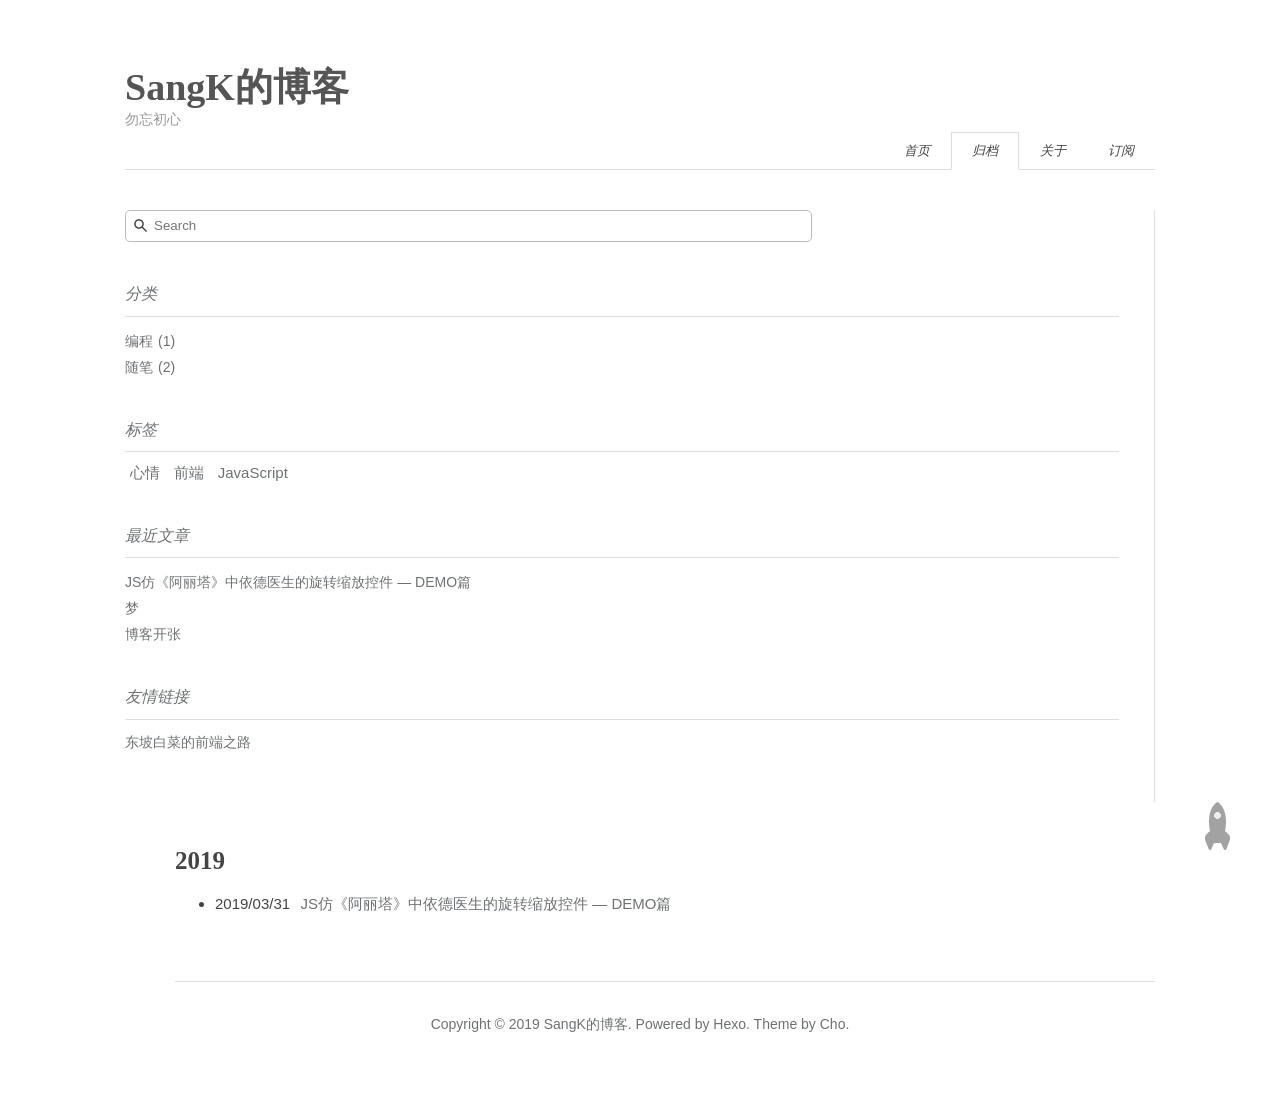
<file: archives/2019/03/index.html>
<!DOCTYPE html><html lang="zh-CN"><head><meta name="generator" content="Hexo 3.8.0"><meta http-equiv="content-type" content="text/html; charset=utf-8"><meta content="width=device-width, initial-scale=1.0, maximum-scale=1.0, user-scalable=0" name="viewport"><meta content="yes" name="apple-mobile-web-app-capable"><meta content="black-translucent" name="apple-mobile-web-app-status-bar-style"><meta content="telephone=no" name="format-detection"><meta name="description" content="SangK的个人博客"><title>归档 | SangK的博客</title><link rel="stylesheet" type="text/css" href="/css/style.css?v=0.0.0"><link rel="stylesheet" type="text/css" href="//lib.baomitu.com/normalize/8.0.1/normalize.min.css"><link rel="stylesheet" type="text/css" href="//lib.baomitu.com/pure/1.0.0/pure-min.css"><link rel="stylesheet" type="text/css" href="//lib.baomitu.com/pure/1.0.0/grids-responsive-min.css"><link rel="stylesheet" href="//lib.baomitu.com/font-awesome/4.7.0/css/font-awesome.min.css"><script type="text/javascript" src="//lib.baomitu.com/jquery/3.3.1/jquery.min.js"></script><link rel="icon" mask="" sizes="any" href="/favicon.ico"><link rel="Shortcut Icon" type="image/x-icon" href="/favicon.ico"><link rel="apple-touch-icon" href="/apple-touch-icon.png"><link rel="apple-touch-icon-precomposed" href="/apple-touch-icon.png"><link rel="alternate" type="application/atom+xml" href="/atom.xml"></head><body><div class="body_container"><div id="header"><div class="site-name"><h1 class="hidden">SangK的博客</h1><a id="logo" href="/.">SangK的博客</a><p class="description">勿忘初心</p></div><div id="nav-menu"><a href="/."><i class="fa fa-home"> 首页</i></a><a class="current" href="/archives/"><i class="fa fa-archive"> 归档</i></a><a href="/about/"><i class="fa fa-user"> 关于</i></a><a href="/atom.xml"><i class="fa fa-rss"> 订阅</i></a></div></div><div class="pure-g" id="layout"><div class="pure-u-1-4 hidden_mid_and_down"><div id="sidebar"><div class="widget"><div class="search-form"><input id="local-search-input" placeholder="Search" type="text" name="q" autocomplete="off" results="0"><div id="local-search-result"></div></div></div><div class="widget"><div class="widget-title"><i class="fa fa-folder-o"> 分类</i></div><ul class="category-list"><li class="category-list-item"><a class="category-list-link" href="/categories/编程/">编程</a><span class="category-list-count">1</span></li><li class="category-list-item"><a class="category-list-link" href="/categories/随笔/">随笔</a><span class="category-list-count">2</span></li></ul></div><div class="widget"><div class="widget-title"><i class="fa fa-star-o"> 标签</i></div><div class="tagcloud"><a href="/tags/心情/" style="font-size: 15px;">心情</a> <a href="/tags/前端/" style="font-size: 15px;">前端</a> <a href="/tags/JavaScript/" style="font-size: 15px;">JavaScript</a></div></div><div class="widget"><div class="widget-title"><i class="fa fa-file-o"> 最近文章</i></div><ul class="post-list"><li class="post-list-item"><a class="post-list-link" href="/2019/03/31/JS仿《阿丽塔》中依德医生的旋转缩放控件/">JS仿《阿丽塔》中依德医生的旋转缩放控件 — DEMO篇</a></li><li class="post-list-item"><a class="post-list-link" href="/2019/01/20/梦/">梦</a></li><li class="post-list-item"><a class="post-list-link" href="/2019/01/01/博客开张/">博客开张</a></li></ul></div><div class="widget"><div class="widget-title"><i class="fa fa-external-link"> 友情链接</i></div><ul></ul><a href="https://dongpobaicai.github.io/" title="东坡白菜的前端之路" target="_blank">东坡白菜的前端之路</a></div></div></div><div class="pure-u-1 pure-u-md-3-4"><div class="content_container"><div class="post"><div class="post-archive"><!--Use lodash to classify posts. See https://lodash.com/docs#groupBy--><h2>2019</h2><ul class="listing"><li><span class="date">2019/03/31</span><a href="/2019/03/31/JS仿《阿丽塔》中依德医生的旋转缩放控件/" title="JS仿《阿丽塔》中依德医生的旋转缩放控件 — DEMO篇">JS仿《阿丽塔》中依德医生的旋转缩放控件 — DEMO篇</a></li></ul></div></div></div></div><div class="pure-u-1 pure-u-md-3-4"><div id="footer">Copyright © 2019 <a href="/." rel="nofollow">SangK的博客.</a> Powered by<a rel="nofollow" target="_blank" href="https://hexo.io"> Hexo.</a><a rel="nofollow" target="_blank" href="https://github.com/tufu9441/maupassant-hexo"> Theme</a> by<a rel="nofollow" target="_blank" href="https://github.com/pagecho"> Cho.</a></div></div></div><a class="show" id="rocket" href="#top"></a><script type="text/javascript" src="/js/totop.js?v=0.0.0" async></script><script type="text/javascript" src="/js/search.js?v=0.0.0"></script><script>var search_path = 'search.xml';
if (search_path.length == 0) {
   search_path = 'search.xml';
}
var path = '/' + search_path;
searchFunc(path, 'local-search-input', 'local-search-result');
</script><script type="text/javascript" src="/js/codeblock-resizer.js?v=0.0.0"></script><script type="text/javascript" src="/js/smartresize.js?v=0.0.0"></script></div></body></html>
</file>
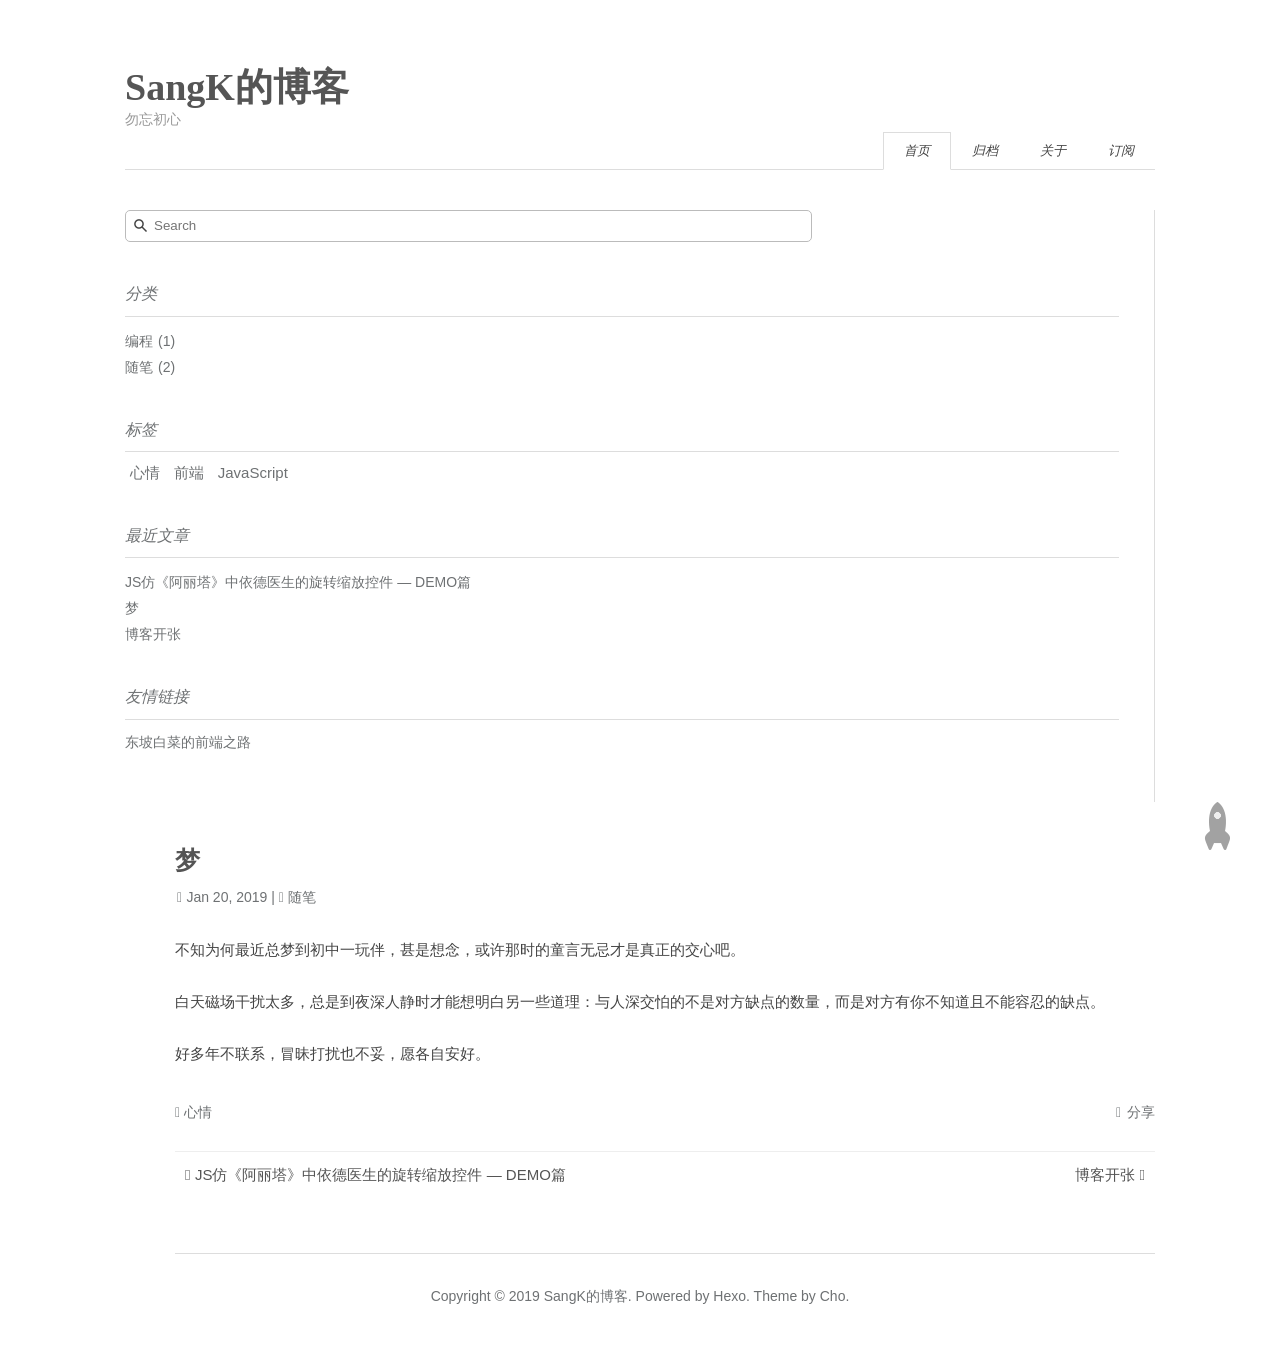
<file: 2019/01/20/梦/index.html>
<!DOCTYPE html><html lang="zh-CN"><head><meta name="generator" content="Hexo 3.8.0"><meta http-equiv="content-type" content="text/html; charset=utf-8"><meta content="width=device-width, initial-scale=1.0, maximum-scale=1.0, user-scalable=0" name="viewport"><meta content="yes" name="apple-mobile-web-app-capable"><meta content="black-translucent" name="apple-mobile-web-app-status-bar-style"><meta content="telephone=no" name="format-detection"><meta name="description" content="SangK的个人博客"><title>梦 | SangK的博客</title><link rel="stylesheet" type="text/css" href="/css/style.css?v=0.0.0"><link rel="stylesheet" type="text/css" href="//lib.baomitu.com/normalize/8.0.1/normalize.min.css"><link rel="stylesheet" type="text/css" href="//lib.baomitu.com/pure/1.0.0/pure-min.css"><link rel="stylesheet" type="text/css" href="//lib.baomitu.com/pure/1.0.0/grids-responsive-min.css"><link rel="stylesheet" href="//lib.baomitu.com/font-awesome/4.7.0/css/font-awesome.min.css"><script type="text/javascript" src="//lib.baomitu.com/jquery/3.3.1/jquery.min.js"></script><link rel="icon" mask="" sizes="any" href="/favicon.ico"><link rel="Shortcut Icon" type="image/x-icon" href="/favicon.ico"><link rel="apple-touch-icon" href="/apple-touch-icon.png"><link rel="apple-touch-icon-precomposed" href="/apple-touch-icon.png"><link rel="alternate" type="application/atom+xml" href="/atom.xml"></head><body><div class="body_container"><div id="header"><div class="site-name"><h1 class="hidden">梦</h1><a id="logo" href="/.">SangK的博客</a><p class="description">勿忘初心</p></div><div id="nav-menu"><a class="current" href="/."><i class="fa fa-home"> 首页</i></a><a href="/archives/"><i class="fa fa-archive"> 归档</i></a><a href="/about/"><i class="fa fa-user"> 关于</i></a><a href="/atom.xml"><i class="fa fa-rss"> 订阅</i></a></div></div><div class="pure-g" id="layout"><div class="pure-u-1-4 hidden_mid_and_down"><div id="sidebar"><div class="widget"><div class="search-form"><input id="local-search-input" placeholder="Search" type="text" name="q" autocomplete="off" results="0"><div id="local-search-result"></div></div></div><div class="widget"><div class="widget-title"><i class="fa fa-folder-o"> 分类</i></div><ul class="category-list"><li class="category-list-item"><a class="category-list-link" href="/categories/编程/">编程</a><span class="category-list-count">1</span></li><li class="category-list-item"><a class="category-list-link" href="/categories/随笔/">随笔</a><span class="category-list-count">2</span></li></ul></div><div class="widget"><div class="widget-title"><i class="fa fa-star-o"> 标签</i></div><div class="tagcloud"><a href="/tags/心情/" style="font-size: 15px;">心情</a> <a href="/tags/前端/" style="font-size: 15px;">前端</a> <a href="/tags/JavaScript/" style="font-size: 15px;">JavaScript</a></div></div><div class="widget"><div class="widget-title"><i class="fa fa-file-o"> 最近文章</i></div><ul class="post-list"><li class="post-list-item"><a class="post-list-link" href="/2019/03/31/JS仿《阿丽塔》中依德医生的旋转缩放控件/">JS仿《阿丽塔》中依德医生的旋转缩放控件 — DEMO篇</a></li><li class="post-list-item"><a class="post-list-link" href="/2019/01/20/梦/">梦</a></li><li class="post-list-item"><a class="post-list-link" href="/2019/01/01/博客开张/">博客开张</a></li></ul></div><div class="widget"><div class="widget-title"><i class="fa fa-external-link"> 友情链接</i></div><ul></ul><a href="https://dongpobaicai.github.io/" title="东坡白菜的前端之路" target="_blank">东坡白菜的前端之路</a></div></div></div><div class="pure-u-1 pure-u-md-3-4"><div class="content_container"><div class="post"><h1 class="post-title">梦</h1><div class="post-meta">Jan 20, 2019<span> | </span><span class="category"><a href="/categories/随笔/">随笔</a></span></div><script src="https://busuanzi.ibruce.info/busuanzi/2.3/busuanzi.pure.mini.js" async></script><span id="busuanzi_container_site_pv" style="display:none"><span id="busuanzi_value_page_pv"></span><span> 阅读</span></span><div class="post-content"><p>不知为何最近总梦到初中一玩伴，甚是想念，或许那时的童言无忌才是真正的交心吧。</p>
<p>白天磁场干扰太多，总是到夜深人静时才能想明白另一些道理：与人深交怕的不是对方缺点的数量，而是对方有你不知道且不能容忍的缺点。</p>
<p>好多年不联系，冒昧打扰也不妥，愿各自安好。</p>
</div><script type="text/javascript" src="/js/share.js?v=0.0.0" async></script><a class="article-share-link" data-url="https://sangk.site/2019/01/20/梦/" data-id="cjt02dug50002p4e5pfatdnb7" data-qrcode="[data-uri]">分享</a><div class="tags"><a href="/tags/心情/">心情</a></div><div class="post-nav"><a class="pre" href="/2019/03/31/JS仿《阿丽塔》中依德医生的旋转缩放控件/">JS仿《阿丽塔》中依德医生的旋转缩放控件 — DEMO篇</a><a class="next" href="/2019/01/01/博客开张/">博客开张</a></div><div id="vcomment"></div><script src="//cdn1.lncld.net/static/js/3.0.4/av-min.js"></script><script type="text/javascript" src="/js/Valine.min.js"></script><script>var notify = 'false' == true ? true : false;
var verify = 'false' == true ? true : false;
var GUEST_INFO = ['nick','mail','link'];
var guest_info = 'nick,mail,link'.split(',').filter(function(item){
  return GUEST_INFO.indexOf(item) > -1
});
guest_info = guest_info.length == 0 ? GUEST_INFO :guest_info;
window.valine = new Valine({
  av: AV,
  el:'#vcomment',
  notify:notify,
  verify:verify,
  emoticon_url: 'https://pic-1257007754.cos.ap-chengdu.myqcloud.com',
  emoticon: [{
      name: '阿鲁',
      cover: "alu/开心.png",
      icon: [ "alu/开心.png",
              "alu/无语.png",
              "alu/暗地观察.png", 
              "alu/白旗.png", 
              "alu/鄙视.png",
              "alu/闭嘴.png",
              "alu/便便.png", 
              "alu/抽烟.png",
              "alu/瞅.png",
              "alu/呲牙.png",
              "alu/大款.png",
              "alu/得意.png",
              "alu/愤怒.png",
              "alu/尴尬.png",
              "alu/鼓掌.png",
              "alu/观察.png",
              "alu/害羞.png",
              "alu/汗.png",
              "alu/狂汗.png",
              "alu/欢呼.png",
              "alu/击掌.png",
              "alu/惊喜.png",
              "alu/抠鼻.png",
              "alu/口水.png",
              "alu/哭.png",
              "alu/黑线.png",
              "alu/蜡烛.png",
              "alu/脸红.png",
              "alu/难过.png",
              "alu/内伤.png",
              "alu/喷血.png",
              "alu/喷水.png",
              "alu/期待.png",
              "alu/亲亲.png",
              "alu/扇耳光.png",
              "alu/深思.png",
              "alu/思考.png",
              "alu/锁眉.png",
              "alu/摊手.png",
              "alu/吐.png",
              "alu/吐舌.png",
              "alu/吐血倒地.png",
              "alu/推眼镜.png",
              "alu/托腮.png",
              "alu/捂脸.png",
              "alu/捂眼.png",
              "alu/喜极而泣.png",
              "alu/献花.png",
              "alu/献黄瓜.png",
              "alu/小眼睛.png",
              "alu/邪恶.png",
              "alu/咽气.png",
              "alu/赞.png",
              "alu/阴暗.png",
              "alu/长草.png",
              "alu/中刀.png",
              "alu/中枪.png",
              "alu/肿包.png",
              "alu/皱眉.png",
              "alu/坐等.png"
            ],
  }, {
      name: '小黄鸡',
      cover: "xh/斜眼.jpg",
      icon: [ "xh/盯.png",
              "xh/斜眼.jpg",
              "xh/吃米花.gif",
              "xh/晕.jpg",
              "xh/吃瓜.jpg",
              "xh/威胁.jpg",
              "xh/瞪.jpg",
              "xh/猫.jpg",
              "xh/耳机.gif",
              "xh/墨镜.jpg",
              "xh/喝饮料.gif",
              "xh/荷叶.gif",
              "xh/气球.gif",
              "xh/生气.jpg",
              "xh/睡觉.jpg",
              "xh/偷看.jpg",
              "xh/紧张.jpg",
              "xh/汗.png",
              "xh/黑线.jpg",
              "xh/喝果汁.jpg",
              "xh/巴掌.jpg",
              "xh/平底锅.jpg",
              "xh/吃惊.jpg",
              "xh/震惊.jpg",
              "xh/WTF.jpg",
              "xh/刀.jpg",
              "xh/嗨皮.gif",
              "xh/略略略.jpg",
              "xh/头发呢.jpg",
              "xh/哭泣.jpg",
              "xh/流泪.jpg",
              "xh/无聊.gif",
              "xh/无语.jpg",
              "xh/小眼睛.jpg",
              "xh/邪恶.jpg",
              "xh/胖.gif",
              "xh/瞅.jpg",
              "xh/吃手.jpg",
              "xh/问号.jpg",
              "xh/心态崩了.jpg"
            ],
  }],
  appId:'iqNG9hiPGXEGgKgum6XBB5iI-gzGzoHsz',
  appKey:'APo648zutswBiqacaL7xeUHE',
  placeholder:'人走可以，评论留下~',
  //- avatar:'mp',
  //- guest_info:guest_info,
  pageSize:'15'
})</script></div></div></div><div class="pure-u-1 pure-u-md-3-4"><div id="footer">Copyright © 2019 <a href="/." rel="nofollow">SangK的博客.</a> Powered by<a rel="nofollow" target="_blank" href="https://hexo.io"> Hexo.</a><a rel="nofollow" target="_blank" href="https://github.com/tufu9441/maupassant-hexo"> Theme</a> by<a rel="nofollow" target="_blank" href="https://github.com/pagecho"> Cho.</a></div></div></div><a class="show" id="rocket" href="#top"></a><script type="text/javascript" src="/js/totop.js?v=0.0.0" async></script><script type="text/javascript" src="/js/search.js?v=0.0.0"></script><script>var search_path = 'search.xml';
if (search_path.length == 0) {
   search_path = 'search.xml';
}
var path = '/' + search_path;
searchFunc(path, 'local-search-input', 'local-search-result');
</script><script type="text/javascript" src="/js/codeblock-resizer.js?v=0.0.0"></script><script type="text/javascript" src="/js/smartresize.js?v=0.0.0"></script></div></body></html>
</file>
<file: css/style.css>
/**
 *
 * @package Maupassant
 * @author cho
 * @version 2.0
 * @link http://chopstack.com
 */
/*
pure css setting
When setting the primary font stack, apply it to the Pure grid units along
with `html`, `button`, `input`, `select`, and `textarea`. Pure Grids use
specific font stacks to ensure the greatest OS/browser compatibility.
*/
html, button, input, select, textarea,
.MJXc-TeX-unknown-R,
.pure-g [class*="pure-u"] {
  /* Set your content font stack here: */
  font-family: "PingFangSC-Regular", Helvetica, "Helvetica Neue", "Segoe UI", "Hiragino Sans GB", "Source Han Sans CN", "Microsoft YaHei", "STHeiti", "WenQuanYi Micro Hei", sans-serif !important; }

body {
  background-color: #FFF;
  color: #444;
  font-family: "TIBch", "Classic Grotesque W01", "Helvetica Neue", Arial, "Hiragino Sans GB", "STHeiti", "Microsoft YaHei", "WenQuanYi Micro Hei", SimSun, sans-serif;
  -webkit-font-smoothing: antialiased;
  -moz-osx-font-smoothing: grayscale;
  font-size: 14px; }

.body_container {
  padding: 0 60px;
  max-width: 1150px;
  margin: 0 auto; }

.content_container {
  padding-left: 50px;
  padding-top: 20px; }

a, button.submit {
  color: #6E7173;
  text-decoration: none;
  -webkit-transition: all .1s ease-in;
  -moz-transition: all .1s ease-in;
  -o-transition: all .1s ease-in;
  transition: all .1s ease-in; }

a:hover, a:active {
  color: #444; }

a:focus {
  outline: auto; }

.clear {
  clear: both; }

div {
  box-sizing: border-box; }

#header {
  padding: 58px 0 0;
  text-align: left;
  border-bottom: 1px solid #ddd;
  position: relative; }
  #header .site-name {
    margin-bottom: 40px; }
    #header .site-name h1 {
      padding: 0;
      margin: 0;
      height: 0;
      overflow: hidden; }
    #header .site-name #logo {
      font: bold 38px/1.12 "Times New Roman", Georgia, Times, sans-serif;
      color: #555; }
      #header .site-name #logo span, #header .site-name #logo:hover {
        color: #777; }
    #header .site-name .description {
      margin: .2em 0 0;
      color: #999; }
  #header #nav-menu {
    margin: 10px 0 -1px;
    padding: 0;
    position: absolute;
    right: 0;
    bottom: 0; }
    #header #nav-menu a {
      display: inline-block;
      padding: 3px 20px 3px;
      line-height: 30px;
      color: #444;
      font-size: 13px;
      border: 1px solid transparent; }
      #header #nav-menu a:hover {
        border-bottom-color: #444; }
      #header #nav-menu a.current {
        border: 1px solid #ddd;
        border-bottom-color: #fff; }

#sidebar {
  border-right: 1px solid #ddd;
  padding-right: 35px;
  margin-top: 40px;
  padding-bottom: 20px;
  word-wrap: break-word; }
  #sidebar .widget {
    margin-bottom: 30px; }
    #sidebar .widget .widget-title {
      color: #6E7173;
      line-height: 2.7;
      margin-top: 0;
      font-size: 16px;
      border-bottom: 1px solid #ddd;
      display: block;
      font-weight: normal; }
    #sidebar .widget .comments-title {
      color: #6E7173;
      line-height: 2.7;
      margin-top: 0;
      font-size: 16px;
      border-bottom: 0px solid #ddd;
      display: block;
      font-weight: normal; }
    #sidebar .widget .tagcloud {
      margin-top: 10px; }
      #sidebar .widget .tagcloud a {
        line-height: 1.5;
        padding: 5px; }
    #sidebar .widget ul {
      list-style: none;
      padding: 0; }
      #sidebar .widget ul li {
        margin: 5px 0;
        line-height: 1.5; }
    #sidebar .widget .category-list-count {
      padding-left: 5px;
      color: #6E7173; }
    #sidebar .widget .category-list-count::before {
      content: "("; }
    #sidebar .widget .category-list-count::after {
      content: ")"; }
    #sidebar .widget .search-form {
      position: relative;
      overflow: hidden; }
      #sidebar .widget .search-form input {
        background: #fff 8px 8px no-repeat url([data-uri]%2BR8AAAACXBIWXMAAAsTAAALEwEAmpwYAAAAIGNIUk0AAG11AABzoAAA%2FN0AAINkAABw6AAA7GgAADA%2BAAAQkOTsmeoAAAESSURBVHjajNCxS9VRGMbxz71E4OwgoXPQxVEpXCI47%2BZqGP0LCoJO7UVD3QZzb3SwcHB7F3Uw3Zpd%2FAPCcJKG7Dj4u%2FK7Pwp94HDg5Xyf5z1Pr9YKImKANTzFXxzjU2ae6qhXaxURr%2FAFl9hHDy%2FwEK8z89sYVEp5gh84wMvMvGiSJ%2FEV85jNzLMR1McqfmN5BEBmnmMJFSvtpH7jdJiZv7q7Z%2BZPfMdcF6rN%2FT%2F1m2LGBkd4HhFT3dcRMY2FpskxaLNpayciHrWAGeziD7b%2BVfkithuTk8bkGa4wgWFmbrSTZOYeBvjc%2BucQj%2FEe6xHx4Taq1nrnKaW8K6XUUsrHWuvNevdRRLzFGwzvDbXAB9cDAHvhedDruuxSAAAAAElFTkSuQmCC);
        padding: 7px 11px 7px 28px;
        line-height: 16px;
        border: 1px solid #bbb;
        width: 65%;
        -webkit-border-radius: 5px;
        -moz-border-radius: 5px;
        -ms-border-radius: 5px;
        -o-border-radius: 5px;
        border-radius: 5px;
        -webkit-box-shadow: none;
        -moz-box-shadow: none;
        box-shadow: none; }

/* title for search result or tagged posts*/
.label-title {
  margin-top: 1.1em;
  font-size: 20px;
  font-weight: normal;
  color: #888; }

.post {
  border-bottom: 1px solid #ddd;
  padding: 25px 0 35px; }
  .post .post-title {
    margin: 0;
    color: #555;
    text-align: left;
    font: bold 25px/1.1 "ff-tisa-web-pro", Cambria, "Times New Roman", Georgia, Times, sans-serif; }
    .post .post-title a {
      color: #555; }
  .post .post-meta {
    padding: 0;
    margin: 15px 0 0;
    color: #6E7173;
    float: left;
    display: inline;
    text-indent: .15em; }
    .post .post-meta:before {
      font-family: "FontAwesome";
      content: "\f073";
      padding-right: 0.3em; }
    .post .post-meta .category:before {
      font-family: "FontAwesome";
      content: "\f07c";
      padding-right: 0.3em; }
  .post .ds-thread-count {
    padding: 0;
    margin: 15px 0 0;
    color: #6E7173;
    float: right;
    display: inline;
    text-indent: .15em; }
    .post .ds-thread-count:before {
      font-family: "FontAwesome";
      content: "\f0e5";
      padding-right: 0.3em; }
    .post .ds-thread-count:hover {
      color: #444; }
  .post .disqus-comment-count {
    padding: 0;
    margin: 15px 0 0;
    color: #6E7173;
    float: right;
    display: inline;
    text-indent: .15em; }
    .post .disqus-comment-count:before {
      font-family: "FontAwesome";
      content: "\f0e5";
      padding-right: 0.3em; }
    .post .disqus-comment-count:hover {
      color: #444; }
  .post #busuanzi_container_site_pv {
    padding: 0;
    margin: 15px 0 0;
    color: #6E7173;
    float: right;
    display: inline;
    text-indent: .15em; }
    .post #busuanzi_container_site_pv #busuanzi_value_page_pv:before {
      font-family: "FontAwesome";
      content: "\f024";
      padding-right: 0.3em; }
  .post .post-content {
    clear: left;
    font-size: 15px;
    line-height: 1.77;
    color: #444;
    padding: 30px 0 10px;
    text-align: justify;
    text-justify: distribute;
    word-break: normal; }
    .post .post-content h2 {
      margin: 1.4em 0 1.1em;
      border-bottom: 1px solid #eee;
      overflow: hidden; }
    .post .post-content h3 {
      margin: 1.4em 0 1.1em; }
    .post .post-content pre code {
      padding: 0 2em; }
    .post .post-content p {
      margin: 0 0 1.6rem; }
      .post .post-content p code {
        display: inline-block;
        margin: 0 5px;
        padding: 0 5px;
        background: #f7f8f8;
        font-family: Menlo, Consolas, monospace !important; }
      .post .post-content p a {
        color: #01579f;
        padding-bottom: 2px;
        word-break: normal; }
        .post .post-content p a:hover {
          text-decoration: underline; }
    .post .post-content .caption {
      color: #444;
      display: block;
      font-size: 0.9em;
      margin-top: 0.1em;
      position: relative;
      text-align: center; }
    .post .post-content hr {
      margin: 2.4em auto;
      border: none;
      border-top: 1px solid #eee;
      position: relative; }
    .post .post-content img {
      max-width: 100%;
      margin: auto;
      display: inline; }
    .post .post-content ul, .post .post-content ol {
      border-radius: 3px;
      margin: 1em 0; }
      .post .post-content ul ul, .post .post-content ol ul {
        margin: 0; }
      .post .post-content ul code, .post .post-content ol code {
        display: inline-block;
        margin: 0 5px;
        padding: 0px 5px;
        background: #f7f8f8;
        font-family: Menlo, Consolas, monospace !important; }
      .post .post-content ul a, .post .post-content ol a {
        color: #01579f;
        padding-bottom: 2px;
        word-break: normal; }
        .post .post-content ul a:hover, .post .post-content ol a:hover {
          text-decoration: underline; }
  .post .tags {
    padding-bottom: 1em; }
    .post .tags a {
      margin-right: .5em; }
      .post .tags a:before {
        font-family: "FontAwesome";
        content: "\f0c6";
        padding-right: 0.3em; }

.page-navigator {
  list-style: none;
  margin-top: 25px;
  padding: 25px 0 0;
  font-size: 14px;
  text-align: center; }
  .page-navigator .page-number {
    display: inline-block;
    margin: 0 5px 5px 0; }
  .page-navigator a, .page-navigator span {
    display: inline-block;
    height: 25px;
    line-height: 25px;
    padding: 5px 9px;
    border: 1px solid #DDD;
    text-align: center; }
    .page-navigator a:hover, .page-navigator span:hover {
      background: #F8F8F8;
      border-bottom-color: #D26911; }
    .page-navigator a.prev, .page-navigator span.prev {
      float: left; }
      .page-navigator a.prev:before, .page-navigator span.prev:before {
        font-family: "FontAwesome";
        content: "\f100";
        padding-right: 0.3em; }
    .page-navigator a.next, .page-navigator span.next {
      float: right; }
      .page-navigator a.next:after, .page-navigator span.next:after {
        font-family: "FontAwesome";
        content: "\f101";
        padding-left: 0.3em; }
  .page-navigator .current {
    background: #F8F8F8;
    border-bottom-color: #D26911; }
  .page-navigator .space {
    border: none;
    padding: 5px 5px; }

#footer {
  padding: .8em 0 3.6em;
  margin-top: 1em;
  line-height: 2.5;
  color: #6E7173;
  text-align: center; }
  #footer span {
    font-size: .9em; }

/* for archive page starts*/
.post-archive {
  font-size: 15px;
  line-height: 2;
  padding-bottom: .8em; }
  .post-archive h2 {
    margin: 0;
    font: bold 25px / 1.1 "ff-tisa-web-pro", Cambria, "Times New Roman", Georgia, Times, sans-serif; }
  .post-archive .date {
    padding-right: .7em; }

/* for archive page ends*/
/* middle*/
@media print, screen and (max-width: 48em) {
  .body_container {
    padding: 0 30px; }
  .content_container {
    padding-left: 15px; }
  .hidden_mid_and_down {
    display: none !important; }
  #sidebar {
    border-left-width: 0px; }
  #header .site-name {
    margin-bottom: 20px;
    text-align: center; }
  #header #nav-menu {
    position: relative;
    text-align: center; }
    #header #nav-menu a {
      padding: 0 15px;
      line-height: 27px;
      height: 27px;
      font-size: 13px; } }

/* small*/
@media print, screen and (max-width: 35.5em) {
  .body_container {
    padding: 0 20px; }
  .content_container {
    padding-left: 0; } }

blockquote, .stressed {
  -moz-box-sizing: border-box;
  box-sizing: border-box;
  margin: 2.5em 0;
  padding: 0 0 0 50px;
  color: #555;
  border-left: none; }

blockquote::before, .stressed-quote::before {
  content: "\201C";
  display: block;
  font-family: times;
  font-style: normal;
  font-size: 48px;
  color: #444;
  font-weight: bold;
  line-height: 30px;
  margin-left: -50px;
  position: absolute; }

strong, b, em {
  font-weight: bold; }

pre {
  margin: 2em 0; }

.hidden1 {
  display: none; }

/* back-to-top rocket*/
@media print, screen and (min-width: 48em) {
  #rocket {
    position: fixed;
    right: 50px;
    bottom: 50px;
    display: block;
    visibility: hidden;
    width: 26px;
    height: 48px;
    background: url("[data-uri]") no-repeat 50% 0;
    opacity: 0;
    -webkit-transition: visibility 0.6s cubic-bezier(0.6, 0.04, 0.98, 0.335), opacity 0.6s cubic-bezier(0.6, 0.04, 0.98, 0.335), -webkit-transform 0.6s cubic-bezier(0.6, 0.04, 0.98, 0.335);
    -moz-transition: visibility 0.6s cubic-bezier(0.6, 0.04, 0.98, 0.335), opacity 0.6s cubic-bezier(0.6, 0.04, 0.98, 0.335), -moz-transform 0.6s cubic-bezier(0.6, 0.04, 0.98, 0.335);
    transition: visibility 0.6s cubic-bezier(0.6, 0.04, 0.98, 0.335), opacity 0.6s cubic-bezier(0.6, 0.04, 0.98, 0.335), transform 0.6s cubic-bezier(0.6, 0.04, 0.98, 0.335); }
    #rocket i {
      display: block;
      margin-top: 48px;
      height: 14px;
      background: url("[data-uri]") no-repeat 50% -48px;
      opacity: .5;
      -webkit-transition: -webkit-transform .2s;
      -moz-transition: -moz-transform .2s;
      transition: transform .2s;
      -webkit-transform-origin: 50% 0;
      -moz-transform-origin: 50% 0;
      transform-origin: 50% 0; }
  #rocket:hover {
    background-position: 50% -62px; }
    #rocket:hover i {
      background-position: 50% 100%;
      -webkit-animation: flaming .7s infinite;
      -moz-animation: flaming .7s infinite;
      animation: flaming .7s infinite; }
  #rocket.show {
    visibility: visible;
    opacity: 1; }
  #rocket.launch {
    background-position: 50% -62px;
    opacity: 0;
    -webkit-transform: translateY(-500px);
    -moz-transform: translateY(-500px);
    -ms-transform: translateY(-500px);
    transform: translateY(-500px);
    pointer-events: none; }
    #rocket.launch i {
      background-position: 50% 100%;
      -webkit-transform: scale(1.4, 3.2);
      -moz-transform: scale(1.4, 3.2);
      transform: scale(1.4, 3.2); } }

/* *******************************************************
* Process timelime, (homepage)
******************************************************* */
#process {
  padding: 80px 0;
  background-color: #fff; }

#process .col-md-2 i {
  font-size: 50px;
  position: relative;
  top: 10px; }

#process .timeline-centered {
  position: relative;
  margin-bottom: 30px; }

#process .timeline-centered::before, #process .timeline-centered::after,
#process .timeline-centered::before, #process .timeline-centered::after {
  content: " ";
  display: table; }

#process .timeline-centered::after {
  clear: both; }

#process .timeline-centered::before {
  content: '';
  position: absolute;
  display: block;
  width: 4px;
  background: #f5f5f6;
  /*left: 50%;*/
  top: 50px;
  bottom: 50px;
  margin-left: 10px; }

#process .timeline-centered .timeline-entry {
  position: relative;
  /*width: 50%;
    float: right;*/
  margin-top: 5px;
  margin-left: 20px;
  margin-bottom: 10px;
  clear: both; }

#process .timeline-centered .timeline-entry::before,
#process .timeline-centered .timeline-entry::after {
  content: " ";
  display: table; }

#process .timeline-centered .timeline-entry::after {
  clear: both; }

#process .timeline-centered .timeline-entry.begin {
  margin-bottom: 0; }

#process .timeline-centered .timeline-entry.left-aligned {
  float: left; }

#process .timeline-centered .timeline-entry.left-aligned .timeline-entry-inner {
  margin-left: 0;
  margin-right: -18px; }

#process .timeline-centered .timeline-entry.left-aligned .timeline-entry-inner .timeline-time {
  left: auto;
  right: -100px;
  text-align: left; }

#process span.number {
  font-family: 'Georgia', serif, Helvetica, "Helvetica Neue", "Hiragino Sans GB", "Microsoft YaHei", "Source Han Sans CN", "WenQuanYi Micro Hei", Arial, sans-serif;
  font-style: italic;
  font-size: 20px;
  line-height: 0;
  color: #E7E7E5;
  position: relative;
  top: -4px; }

#process .timeline-centered .timeline-entry.left-aligned .timeline-entry-inner .timeline-icon {
  float: right; }

#process .timeline-centered .timeline-entry.left-aligned .timeline-entry-inner .timeline-label {
  margin-left: 0;
  margin-right: 70px; }

#process .timeline-centered .timeline-entry.left-aligned .timeline-entry-inner .timeline-label::after {
  left: auto;
  right: 0;
  margin-left: 0;
  margin-right: -9px;
  -moz-transform: rotate(180deg);
  -o-transform: rotate(180deg);
  -webkit-transform: rotate(180deg);
  -ms-transform: rotate(180deg);
  transform: rotate(180deg); }

.timeline-label p {
  font-family: Helvetica, "Helvetica Neue", "Hiragino Sans GB", "Microsoft YaHei", "Source Han Sans CN", "WenQuanYi Micro Hei", Arial, sans-serif;
  margin-bottom: 3px; }

#process .timeline-centered .timeline-entry .timeline-entry-inner {
  position: relative;
  margin-left: -20px; }

#process .timeline-centered .timeline-entry .timeline-entry-inner::before,
#process .timeline-centered .timeline-entry .timeline-entry-inner::after {
  content: " ";
  display: table; }

#process .timeline-centered .timeline-entry .timeline-entry-inner::after {
  clear: both; }

#process .timeline-centered .timeline-entry .timeline-entry-inner .timeline-time {
  position: absolute;
  left: -100px;
  text-align: right;
  padding: 10px;
  -webkit-box-sizing: border-box;
  -moz-box-sizing: border-box;
  box-sizing: border-box; }

#process .timeline-centered .timeline-entry .timeline-entry-inner .timeline-time > span {
  display: block; }

#process .timeline-centered .timeline-entry .timeline-entry-inner .timeline-time > span:first-child {
  font-size: 15px;
  font-weight: bold; }

#process .timeline-centered .timeline-entry .timeline-entry-inner .timeline-time > span:last-child {
  font-size: 12px; }

#process .timeline-centered .timeline-entry .timeline-entry-inner .timeline-icon {
  background: #fff;
  color: #737881;
  display: block;
  width: 40px;
  height: 40px;
  -webkit-background-clip: padding-box;
  -moz-background-clip: padding;
  background-clip: padding-box;
  -webkit-border-radius: 20px;
  -moz-border-radius: 20px;
  border-radius: 20px;
  text-align: center;
  border: 4px solid #F5F5F6;
  line-height: 40px;
  font-size: 15px;
  float: left;
  position: absolute;
  top: 50%;
  margin-top: -20px;
  margin-left: -9px; }

#process .timeline-centered .timeline-entry .timeline-entry-inner .timeline-icon.bg-primary {
  background-color: #303641;
  color: #fff; }

#process .timeline-centered .timeline-entry .timeline-entry-inner .timeline-label {
  position: relative;
  background: #eee;
  padding: 30px;
  margin-left: 60px;
  -webkit-background-clip: padding-box;
  -moz-background-clip: padding;
  background-clip: padding-box;
  -webkit-border-radius: 3px;
  -moz-border-radius: 3px;
  border-radius: 3px; }

#process .timeline-centered .timeline-entry .timeline-entry-inner .timeline-label::after {
  content: '';
  display: block;
  position: absolute;
  width: 0;
  height: 0;
  border-style: solid;
  border-width: 9px 9px 9px 0;
  border-color: transparent #eee transparent transparent;
  left: 0;
  top: 50%;
  margin-top: -9px;
  margin-left: -9px; }

#process .line {
  position: absolute;
  display: block;
  width: 4px;
  background: #eee;
  top: -3%;
  right: -30px;
  bottom: -3%; }

#process .present,
#process .born {
  font-size: 14px;
  font-family: 'Georgia', serif, Helvetica, "Helvetica Neue", "Hiragino Sans GB", "Microsoft YaHei", "Source Han Sans CN", "WenQuanYi Micro Hei", Arial, sans-serif;
  font-style: italic;
  color: #333;
  padding: 10px;
  background-color: #eee;
  -webkit-border-radius: 3px;
  -moz-border-radius: 3px;
  border-radius: 3px; }

#process .present::after,
#process .born::after {
  left: 100%;
  top: 50%;
  border: solid transparent;
  content: " ";
  height: 0;
  width: 0;
  position: absolute;
  border-color: rgba(136, 183, 213, 0);
  border-left-color: #eee;
  border-width: 10px;
  margin-top: -10px; }

#process .present {
  position: absolute;
  top: -3%;
  right: 0;
  margin-top: -20px;
  line-height: 100%; }

#process .born {
  position: absolute;
  bottom: -3%;
  right: 0;
  margin-bottom: -20px;
  line-height: 100%; }

#process .dot_tp {
  position: absolute;
  top: -3%;
  right: -35px;
  background-color: transparent;
  height: 15px;
  width: 15px;
  margin-top: -13px;
  -webkit-border-radius: 50%;
  -moz-border-radius: 50%;
  border-radius: 50%;
  border: 3px solid #eee; }

#process .dot_bt {
  position: absolute;
  bottom: -3%;
  right: -35px;
  background-color: transparent;
  height: 15px;
  width: 15px;
  margin-bottom: -13px;
  -webkit-border-radius: 50%;
  -moz-border-radius: 50%;
  border-radius: 50%;
  border: 3px solid #eee; }

@media (max-width: 768px) {
  #process .line {
    right: 10px; }
  #process .timeline-centered .timeline-entry .timeline-entry-inner .timeline-label {
    margin-right: 30px;
    margin-left: 45px;
    padding: 20px; }
  #process .timeline-centered .timeline-entry {
    margin-right: 20px; }
  #process .dot_tp,
  #process .dot_bt {
    right: 5px; }
  #process .present,
  #process .born {
    right: 35px; } }

/* read more*/
.readmore a {
  font-size: 14px;
  color: #444;
  margin: -10px 0;
  padding: 5px 10px;
  border: 1px solid #ddd;
  border-radius: 5px;
  float: right; }
  .readmore a:after {
    font-family: "FontAwesome";
    content: "\f101";
    padding-left: 0.3em; }
  .readmore a:hover {
    background: #F8F8F8;
    border-bottom-color: #D26911; }

/* syntax highlight*/
figure.highlight,
.codeblock {
  background: #f7f8f8;
  margin: 10px 0;
  line-height: 1.1em;
  color: #333;
  padding-top: 15px;
  overflow: hidden; }
  figure.highlight table,
  .codeblock table {
    display: block;
    width: 100%; }
  figure.highlight pre,
  figure.highlight .gutter,
  figure.highlight .code,
  figure.highlight .tag,
  .codeblock pre,
  .codeblock .gutter,
  .codeblock .code,
  .codeblock .tag {
    background-color: inherit;
    font-family: Menlo, Consolas, monospace;
    border: none;
    padding: 0;
    margin: 0;
    cursor: text; }
  figure.highlight .gutter,
  figure.highlight .code,
  .codeblock .gutter,
  .codeblock .code {
    vertical-align: top; }
  figure.highlight.plain .gutter,
  .codeblock.plain .gutter {
    display: none; }
  figure.highlight figcaption,
  .codeblock figcaption {
    font-size: 13px;
    padding: 0 15px 20px;
    margin: 0;
    background: #f7f8f8;
    color: #999999; }
    figure.highlight figcaption a,
    .codeblock figcaption a {
      float: right;
      color: #01579f; }
  figure.highlight .gutter,
  .codeblock .gutter {
    background: #f7f8f8;
    border-right: 1px solid #e6e6e6;
    padding: 0.3em 15px; }
  figure.highlight .code,
  .codeblock .code {
    padding: 0.3em 15px 0.3em 1em;
    width: 100%; }
    figure.highlight .code pre,
    .codeblock .code pre {
      max-width: 700px;
      overflow-x: auto;
      overflow-y: hidden; }
  figure.highlight .line,
  .codeblock .line {
    height: 1.3em;
    font-size: 13px; }

.gist .line,
.gist .line-number {
  font-family: Menlo, Consolas, monospace;
  font-size: 1em;
  margin: 0 0 5px 0; }

.highlight .comment {
  color: #969896; }

.highlight .string {
  color: #183691; }

.highlight .keyword {
  color: #a71d5d; }

.highlight.apacheconf .code .common,
.highlight.apacheconf .code .nomarkup,
.highlight.apacheconf .code .attribute,
.highlight.apacheconf .code .variable,
.highlight.apacheconf .code .cbracket,
.highlight.apacheconf .code .keyword {
  color: #0086b3; }

.highlight.apacheconf .code .sqbracket {
  color: #df5000; }

.highlight.apacheconf .code .section,
.highlight.apacheconf .code .tag {
  color: #63a35c; }

.highlight.bash .code .shebang {
  color: #969896; }

.highlight.bash .code .literal,
.highlight.bash .code .built_in {
  color: #0086b3; }

.highlight.bash .code .variable {
  color: #333; }

.highlight.bash .code .title {
  color: #795da3; }

.highlight.coffeescript .code .title {
  color: #795da3; }

.highlight.coffeescript .code .literal,
.highlight.coffeescript .code .built_in,
.highlight.coffeescript .code .number {
  color: #0086b3; }

.highlight.coffeescript .code .reserved,
.highlight.coffeescript .code .attribute {
  color: #1d3e81; }

.highlight.coffeescript .code .subst,
.highlight.coffeescript .code .regexp,
.highlight.coffeescript .code .attribute {
  color: #df5000; }

.highlight.cpp .code .preprocessor,
.highlight.c .code .preprocessor {
  color: #df5000; }

.highlight.cpp .code .meta-keyword,
.highlight.c .code .meta-keyword {
  color: #a71d5d; }

.highlight.cpp .code .title,
.highlight.c .code .title {
  color: #795da3; }

.highlight.cpp .code .number,
.highlight.cpp .code .built_in,
.highlight.c .code .number,
.highlight.c .code .built_in {
  color: #0086b3; }

.highlight.cs .code .preprocessor,
.highlight.cs .code .preprocessor .keyword {
  color: #333; }

.highlight.cs .code .title {
  color: #795da3; }

.highlight.cs .code .number,
.highlight.cs .code .built_in {
  color: #0086b3; }

.highlight.cs .code .xmlDocTag,
.highlight.cs .code .doctag {
  color: #63a35c; }

.highlight.css .code .at_rule,
.highlight.css .code .important,
.highlight.css .code .meta {
  color: #a71d5d; }

.highlight.css .code .attribute,
.highlight.css .code .hexcolor,
.highlight.css .code .number,
.highlight.css .code .function {
  color: #0086b3; }

.highlight.css .code .attr_selector,
.highlight.css .code .value {
  color: #333; }

.highlight.css .code .id,
.highlight.css .code .class,
.highlight.css .code .pseudo,
.highlight.css .code .selector-pseudo {
  color: #795da3; }

.highlight.css .code .tag,
.highlight.css .code .selector-tag {
  color: #63a35c; }

.highlight.diff .code .chunk,
.highlight.diff .code .meta {
  color: #795da3;
  font-weight: bold; }

.highlight.diff .code .addition {
  color: #55a532;
  background-color: #eaffea; }

.highlight.diff .code .deletion {
  color: #bd2c00;
  background-color: #ffecec; }

.highlight.http .code .attribute,
.highlight.http .code .attr {
  color: #183691; }

.highlight.http .code .literal {
  color: #0086b3; }

.highlight.http .code .request {
  color: #a71d5d; }

.highlight.ini .code .title,
.highlight.ini .code .section {
  color: #795da3; }

.highlight.ini .code .setting,
.highlight.ini .code .attr {
  color: #a71d5d; }

.highlight.ini .code .value,
.highlight.ini .code .keyword {
  color: #333; }

.highlight.java .code .title {
  color: #795da3; }

.highlight.java .code .javadoc {
  color: #969896; }

.highlight.java .code .meta,
.highlight.java .code .annotation,
.highlight.java .code .javadoctag {
  color: #a71d5d; }

.highlight.java .code .number {
  color: #0086b3; }

.highlight.java .code .params {
  color: #1d3e81; }

.highlight.js .code .built_in,
.highlight.js .code .title {
  color: #795da3; }

.highlight.js .code .javadoc {
  color: #969896; }

.highlight.js .code .tag,
.highlight.js .code .javadoctag {
  color: #a71d5d; }

.highlight.js .code .tag .title {
  color: #333; }

.highlight.js .code .regexp {
  color: #df5000; }

.highlight.js .code .literal,
.highlight.js .code .number {
  color: #0086b3; }

.highlight.json .code .attribute {
  color: #183691; }

.highlight.json .code .number,
.highlight.json .code .literal {
  color: #0086b3; }

.highlight.mak .code .constant {
  color: #333; }

.highlight.mak .code .title {
  color: #795da3; }

.highlight.mak .code .keyword,
.highlight.mak .code .meta-keyword {
  color: #0086b3; }

.highlight.md .code .value,
.highlight.md .code .link_label,
.highlight.md .code .strong,
.highlight.md .code .emphasis,
.highlight.md .code .blockquote,
.highlight.md .code .quote,
.highlight.md .code .section {
  color: #183691; }

.highlight.md .code .link_reference,
.highlight.md .code .symbol,
.highlight.md .code .code {
  color: #0086b3; }

.highlight.md .code .link_url,
.highlight.md .code .link {
  text-decoration: underline; }

.highlight.nginx .code .title,
.highlight.nginx .code .attribute {
  color: #a71d5d; }

.highlight.nginx .code .built_in,
.highlight.nginx .code .literal {
  color: #0086b3; }

.highlight.nginx .code .regexp {
  color: #183691; }

.highlight.nginx .code .variable {
  color: #333; }

.highlight.objectivec .code .preprocessor,
.highlight.objectivec .code .meta {
  color: #a71d5d; }
  .highlight.objectivec .code .preprocessor .title,
  .highlight.objectivec .code .meta .title {
    color: #df5000; }

.highlight.objectivec .code .meta-string {
  color: #183691; }

.highlight.objectivec .code .title {
  color: #795da3; }

.highlight.objectivec .code .literal,
.highlight.objectivec .code .number,
.highlight.objectivec .code .built_in {
  color: #0086b3; }

.highlight.perl .code .sub {
  color: #795da3; }

.highlight.perl .code .title {
  color: #795da3; }

.highlight.perl .code .regexp {
  color: #df5000; }

.highlight.php .code .phpdoc,
.highlight.php .code .doctag {
  color: #a71d5d; }

.highlight.php .code .regexp {
  color: #df5000; }

.highlight.php .code .literal,
.highlight.php .code .number {
  color: #0086b3; }

.highlight.php .code .title {
  color: #795da3; }

.highlight.python .code .decorator,
.highlight.python .code .title,
.highlight.python .code .meta {
  color: #795da3; }

.highlight.python .code .number {
  color: #0086b3; }

.highlight.ruby .code .parent,
.highlight.ruby .code .title {
  color: #795da3; }

.highlight.ruby .code .prompt,
.highlight.ruby .code .constant,
.highlight.ruby .code .number,
.highlight.ruby .code .subst .keyword,
.highlight.ruby .code .symbol {
  color: #0086b3; }

.highlight.sql .built_in {
  color: #a71d5d; }

.highlight.sql .number {
  color: #0086b3; }

.highlight.xml .tag, .highlight.html .tag {
  color: #333; }

.highlight.xml .value, .highlight.html .value {
  color: #183691; }

.highlight.xml .attribute,
.highlight.xml .attr, .highlight.html .attribute,
.highlight.html .attr {
  color: #795da3; }

.highlight.xml .title,
.highlight.xml .name, .highlight.html .title,
.highlight.html .name {
  color: #63a35c; }

.highlight.puppet .title {
  color: #795da3; }

.highlight.puppet .function {
  color: #0086b3; }

.highlight.puppet .name {
  color: #a71d5d; }

.highlight.puppet .attr {
  color: #0086b3; }

.highlight.less .tag,
.highlight.less .at_rule {
  color: #a71d5d; }

.highlight.less .number,
.highlight.less .hexcolor,
.highlight.less .function,
.highlight.less .attribute {
  color: #0086b3; }

.highlight.less .built_in {
  color: #df5000; }

.highlight.less .id,
.highlight.less .pseudo,
.highlight.less .class,
.highlight.less .selector-id,
.highlight.less .selector-class,
.highlight.less .selector-tag {
  color: #795da3; }

.highlight.scss .tag,
.highlight.scss .at_rule,
.highlight.scss .important {
  color: #a71d5d; }

.highlight.scss .number,
.highlight.scss .hexcolor,
.highlight.scss .function,
.highlight.scss .attribute {
  color: #0086b3; }

.highlight.scss .variable {
  color: #333; }

.highlight.scss .built_in {
  color: #df5000; }

.highlight.scss .id,
.highlight.scss .pseudo,
.highlight.scss .class,
.highlight.scss .preprocessor,
.highlight.scss .selector-class,
.highlight.scss .selector-id {
  color: #795da3; }

.highlight.scss .tag,
.highlight.scss .selector-tag {
  color: #63a35c; }

.highlight.stylus .at_rule {
  color: #a71d5d; }

.highlight.stylus .tag,
.highlight.stylus .selector-tag {
  color: #63a35c; }

.highlight.stylus .number,
.highlight.stylus .hexcolor,
.highlight.stylus .attribute,
.highlight.stylus .params {
  color: #0086b3; }

.highlight.stylus .class,
.highlight.stylus .id,
.highlight.stylus .pseudo,
.highlight.stylus .title,
.highlight.stylus .selector-id,
.highlight.stylus .selector-pseudo,
.highlight.stylus .selector-class {
  color: #795da3; }

.highlight.go .typename {
  color: #a71d5d; }

.highlight.go .built_in,
.highlight.go .constant {
  color: #0086b3; }

.highlight.swift .preprocessor {
  color: #a71d5d; }

.highlight.swift .title {
  color: #795da3; }

.highlight.swift .built_in,
.highlight.swift .number,
.highlight.swift .type {
  color: #0086b3; }

.highlight.yml .line,
.highlight.yml .attr {
  color: #63a35c; }

.highlight.yml .line,
.highlight.yml .string,
.highlight.yml .type,
.highlight.yml .literal,
.highlight.yml .meta {
  color: #183691; }

.highlight.yml .number {
  color: #0086b3; }

/* post navigator*/
.post-nav {
  overflow: hidden;
  margin-top: 15px;
  margin-bottom: 20px;
  padding: 10px;
  white-space: nowrap;
  border-top: 1px solid #eee; }
  .post-nav a {
    display: inline-block;
    line-height: 25px;
    font-size: 15px;
    color: #555;
    border-bottom: none;
    float: left; }
    .post-nav a.pre {
      float: left; }
      .post-nav a.pre:before {
        font-family: "FontAwesome";
        content: "\f0d9";
        padding-right: 0.3em; }
    .post-nav a.next {
      float: right; }
      .post-nav a.next:after {
        font-family: "FontAwesome";
        content: "\f0da";
        padding-left: 0.3em; }
    .post-nav a:hover {
      border-bottom: none;
      color: #222; }

/* toc*/
.toc-article {
  border: 1px solid #bbb;
  border-radius: 7px;
  margin: 1.1em 0 0 2em;
  padding: 0.7em 0.7em 0 0.7em;
  max-width: 40%; }

.toc-title {
  font-size: 120%; }

#toc {
  line-height: 1em;
  float: right; }
  #toc .toc {
    padding: 0;
    margin: 0.5em;
    line-height: 1.8em; }
    #toc .toc li {
      list-style-type: none; }
  #toc .toc-child {
    margin-left: 1em;
    padding-left: 0; }

/* table*/
table {
  margin: auto auto 15px;
  width: 100%;
  background: transparent;
  border-collapse: collapse;
  border-spacing: 0;
  text-align: left; }
  table th {
    font-weight: bold;
    padding: 5px 10px;
    border-bottom: 2px solid #909ba2; }
  table td {
    padding: 5px 10px; }
  table tr:nth-child(2n) {
    background: #f7f8f8; }

/* article-share*/
.article-share-link {
  cursor: pointer;
  float: right;
  margin-left: 20px; }
  .article-share-link:before {
    font-family: "FontAwesome";
    content: "\f14d";
    padding-right: 6px;
    font-weight: 300;
    color: #6E7173; }

.article-share-box {
  position: absolute;
  display: none;
  background: #fff;
  box-shadow: 1px 2px 10px rgba(0, 0, 0, 0.2);
  border-radius: 3px;
  margin-left: -145px;
  overflow: hidden;
  z-index: 10; }
  .article-share-box.on {
    display: block; }

.article-share-input {
  width: 100%;
  background: none;
  box-sizing: border-box;
  font: 14px "Helvetica Neue", Helvetica, Arial, sans-serif;
  padding: 0 15px;
  color: #555;
  outline: none;
  border: 1px solid #ddd;
  border-radius: 3px 3px 0 0;
  height: 36px;
  line-height: 36px; }

.article-share-links {
  clearfix: none;
  background: #eee; }

.article-share-element, .article-share-twitter, .article-share-facebook, .article-share-weibo, .article-share-qrcode {
  width: 50px;
  height: 36px;
  display: block;
  float: left;
  position: relative;
  color: #999;
  text-shadow: 0 1px #fff; }
  .article-share-element:before, .article-share-twitter:before, .article-share-facebook:before, .article-share-weibo:before, .article-share-qrcode:before {
    font-size: 20px;
    font-family: "FontAwesome";
    width: 20px;
    height: 20px;
    position: absolute;
    top: 50%;
    left: 50%;
    margin-top: -10px;
    margin-left: -10px;
    text-align: center; }
  .article-share-element:hover, .article-share-twitter:hover, .article-share-facebook:hover, .article-share-weibo:hover, .article-share-qrcode:hover {
    color: #fff; }

.article-share-twitter:before {
  content: "\f099"; }

.article-share-twitter:hover {
  background: #00aced; }

.article-share-facebook:before {
  content: "\f09a"; }

.article-share-facebook:hover {
  background: #3b5998; }

.article-share-weibo:before {
  content: "\f18a"; }

.article-share-weibo:hover {
  background: #d44137; }

.article-share-qrcode:before {
  content: "\f029"; }

.article-share-qrcode:hover, .article-share-qrcode:active {
  background: #38ad5a; }
  .article-share-qrcode:hover ~ .qrcode, .article-share-qrcode:active ~ .qrcode {
    display: block;
    text-align: center; }

.qrcode {
  display: none; }

/* search result*/
ul.search-result-list {
  padding-left: 10px; }

a.search-result-title {
  font-weight: bold;
  font-size: 15px;
  color: #555; }

p.search-result {
  color: #444;
  text-align: justify; }

em.search-keyword {
  font-weight: bold;
  font-style: normal;
  color: #01579f; }

/* Disqus Button */
.disqus_click_btn {
  line-height: 30px;
  margin: 0;
  min-width: 50px;
  padding: 0 14px;
  display: inline-block;
  font-family: "Roboto", "Helvetica", "Arial", sans-serif;
  font-size: 14px;
  font-weight: 400;
  letter-spacing: 0;
  overflow: hidden;
  will-change: box-shadow;
  transition: box-shadow 0.2s cubic-bezier(0.4, 0, 1, 1), background-color 0.2s cubic-bezier(0.4, 0, 0.2, 1), color 0.2s cubic-bezier(0.4, 0, 0.2, 1);
  outline: 0;
  cursor: pointer;
  text-decoration: none;
  text-align: center;
  vertical-align: middle;
  border: 0;
  background: rgba(158, 158, 158, 0.2);
  box-shadow: 0 2px 2px 0 rgba(0, 0, 0, 0.14), 0 3px 1px -2px rgba(0, 0, 0, 0.2), 0 1px 5px 0 rgba(0, 0, 0, 0.12);
  color: #fff;
  background-color: #999999;
  text-shadow: 0; }

.post-copyright {
  margin: 2em 0 0;
  padding: 0.5em 1em;
  border-left: 3px solid #FF1700;
  background-color: #F9F9F9;
  list-style: none; }
  .post-copyright li {
    margin: 8px 0; }
</file>
<file: css/donate.css>
html, html>body {
	margin: 0px !important;
	padding: 0px !important;
	height: 100%;
	width: 100%;
}
body {
	font-family: "Helvetica Neue", Ubuntu, "WenQuanYi Micro Hei", Helvetica, "Hiragino Sans GB", "Microsoft YaHei", "Wenquanyi Micro Hei", "WenQuanYi Micro Hei Mono", "WenQuanYi Zen Hei", "WenQuanYi Zen Hei", "Apple LiGothic Medium", "SimHei", "ST Heiti", "WenQuanYi Zen Hei Sharp", Arial, sans-serif;
	-webkit-font-smoothing:antialiased;
	line-height: 1.8em;
	text-shadow: 0 0 1px rgba(255,255,255,0.1);
	background: #fff;
}
img {border-width: 0px;}
a{
	color: #000;
	text-decoration: none;
	outline:none;
	border:none;
}
.list, .list li, .list-left li {
	list-style: none;
	list-style-type: none;
	margin: 0px;
	padding: 0px;
}
.pos-f {
	position: fixed;
}
.left-100 {
	width: 100%;
	height: 100%;
}
.blur {
	-webkit-filter: blur(3px);
	filter: blur(3px);
}
.tr3 {
	transition: all .3s;
}
#DonateText {
	position: fixed;
	font-size: 12px;
	width: 70px;
	height: 70px;
	line-height: 70px;
	color: #fff;
	background: #ffd886 url(../img/like.svg) no-repeat center 10px;
	background-size: 20px;
	border-radius: 35px;
	text-align: center;
	left: calc(50% - 120px);
	top: calc(50% - 60px);
	z-index: -1;
	transform: rotatez(-15deg );
}
#donateBox {
	left: calc(50% - 150px);
	top: calc(50% - 15px);
	background-color: #fff;
	border: 1px solid #ddd;
	border-radius: 6px;
	width: 299px;
	height: 28px;
	float: left;
	z-index: 1;
}
#donateBox li {
	width: 74px;
	/*float: left;*/
	float: right;
	text-align: center;
	border-left: 1px solid #ddd;
	background: no-repeat center center;
	background-color: rgba(204, 217, 220,0.1);
	background-size: 45px;
	transition: all .3s;
	cursor: pointer;
	overflow: hidden;
	line-height: 600px;
	height: 28px;
	-webkit-filter: grayscale(1);
	filter: grayscale(1);
	opacity: 0.5;
}
#donateBox li:hover {
	background-color: rgba(204, 217, 220,0.3);
	-webkit-filter: grayscale(0);
	filter: grayscale(0);
	opacity: 1;
}
#donateBox>li:first-child {
	border-width: 0;
}
#donateBox a {
	display: block;
}
#donateBox #PayPal {
	background-image: url(../img/paypal.svg);
}
#donateBox>#BTC {
	background-image: url(../img/bitcoin.svg);
	line-height: 28px;
}
#donateBox>#BTC:hover {
	overflow: visible;
}
#BTC>button {
	opacity: 0;
	cursor: pointer;
}
#donateBox #AliPay {
	background-image: url(../img/alipay.svg);
}
#donateBox #WeChat {
	background-image: url(../img/wechat.svg);
}
#QRBox {
	top: 0;
	left: 0;
	z-index: 1;
	background-color: rgba(255,255,255,0.3);
	display: none;
    perspective: 400px;
}
#MainBox {
	cursor: pointer;
	position: absolute;
	text-align: center;
	width: 200px;
	height: 200px;
	left: calc(50% - 100px);
	top: calc(50% - 100px);
	background: #fff no-repeat center center;
	background-size: 190px;
	border-radius: 6px;
	box-shadow: 0px 2px 7px rgba(0,0,0,0.3);
    opacity: 0;
	transition: all 1s ease-in-out;
	transform-style: preserve-3d;
    transform-origin: center center;
    overflow: hidden;
}
#btc-key {
	opacity: 0;
	width: 2px;
	height: 8px;
	overflow: hidden;
	left: -2px;
	top: -8px;
}
#github {
	width: 24px;
	height: 24px;
	left: calc(50% + 135px);
	top: calc(50% - 30px);
	background: no-repeat center center url(../img/github.svg);
	background-size: contain;
	opacity: 0.3;
	transform: rotatez(15deg );
}
[data-footnote] {
	position: relative;
	overflow: hidden;
}
[data-footnote]:hover {
	overflow: visible;
}
[data-footnote]::before, [data-footnote]::after {
	position: absolute;
	transition: all .3s;
	transform: translate3d(-50%,0,0);
	opacity: 0;
	left: 37px;
	z-index: 10;
}
[data-footnote]::before {
	content: attr(data-footnote);
	border-radius: 6px;
	background-color: rgba(100,100,100,0.8);
	color: #fff;
	height: 24px;
	line-height: 24px;
	padding: 0 6px;
	font-size: 12px;
	white-space: nowrap;
	top: -24px;
	left: 37px;
}
[data-footnote]::after {
	content: '';
	border: 5px solid #333;
	border-color: rgba(100,100,100,0.8) transparent transparent transparent;
	top: 0;
	left: 37px;
}
[data-footnote]:hover::before,[data-footnote]:hover::after {
	opacity: 1;
}
[data-footnote]:hover::before,[data-footnote]:hover::after {
	transform: translate3d(-50%,-7px,0);
}

#MainBox.showQR {
	opacity: 1;
    animation-name:showQR;
    animation-duration:3s;
    animation-timing-function:ease-in-out;
    animation-iteration-count:1;
    animation-fill-mode:forwards;
    -webkit-animation:showQR 3s ease-in-out 0s 1 normal forwards;
}
@keyframes showQR {
	from {
		transform: rotateX(90deg);
	}
	8% {
		opacity: 1;
		transform: rotateX(-60deg);
	}
	18% {
		opacity: 1;
		transform: rotateX(40deg);
	}
	34% {
		opacity: 1;
		transform: rotateX(-28deg);
	}
	44% {
		opacity: 1;
		transform: rotateX(18deg);
	}
	58% {
		opacity: 1;
		transform: rotateX(-12deg);
	}
	72% {
		opacity: 1;
		transform: rotateX(9deg);
	}
	88% {
		opacity: 1;
		transform: rotateX(-5deg);
	}
	96% {
		opacity: 1;
		transform: rotateX(2deg);
	}
	to {
		opacity: 1;
	}
}
#MainBox.hideQR {
	opacity: 1;
    animation-name:hideQR;
    animation-duration:0.5s;
    animation-timing-function:ease-in-out;
    animation-iteration-count:1;
    animation-fill-mode:forwards;
    -webkit-animation:hideQR 0.5s ease-in-out 0s 1 normal forwards;
}
@keyframes hideQR {
	from {
	}
	20%,50% {
		transform: scale(1.08,1.08);
		opacity: 1;
	}
	to {
		opacity: 0;
		transform: rotateZ(40deg) scale(0.6,0.6);
	}
}
</file>
